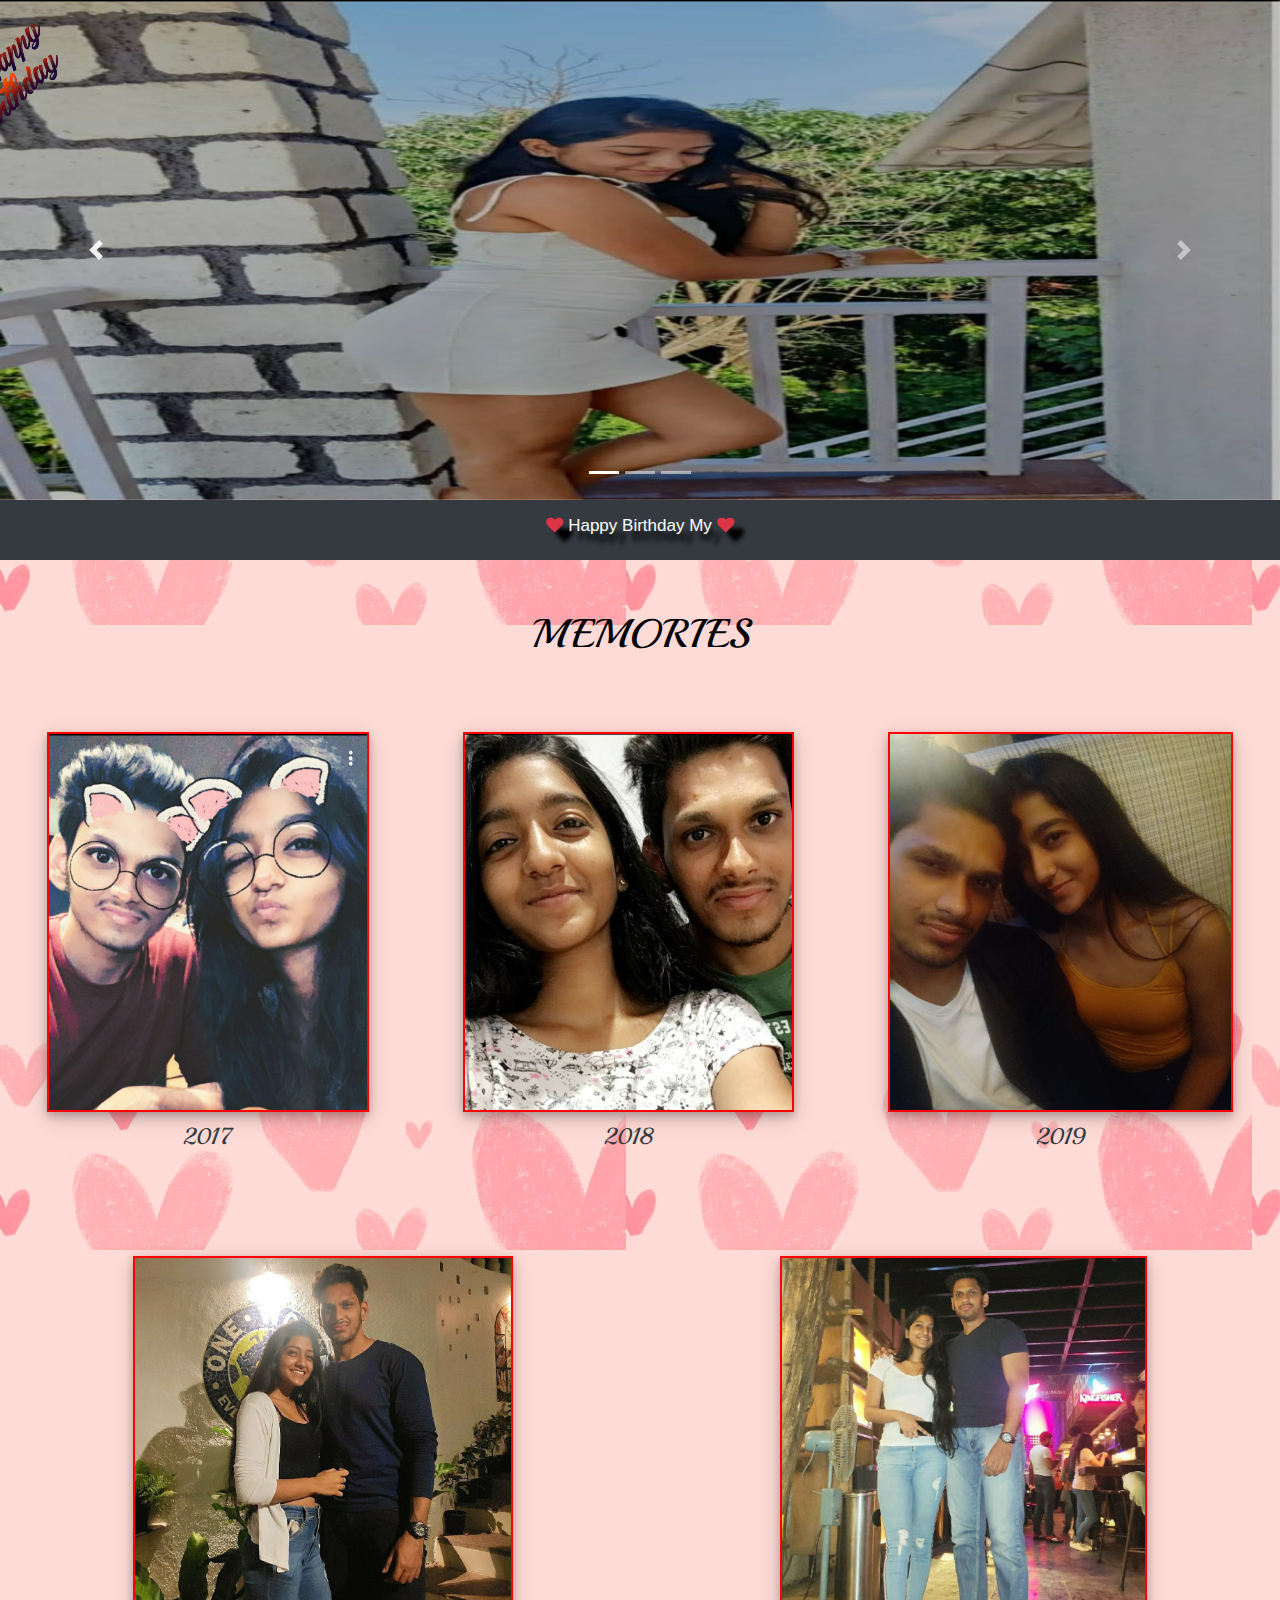
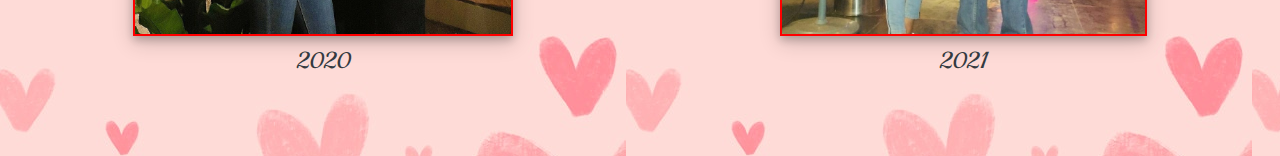
<file: index.html>
<!doctype html>
<html lang="en">
  <head>
    <!-- Required meta tags -->
    <meta charset="utf-8">
    <meta name="viewport" content="width=device-width, initial-scale=1, shrink-to-fit=no">

    <!-- Bootstrap CSS -->
    <link rel="preconnect" href="https://fonts.googleapis.com">
    <link rel="preconnect" href="https://fonts.gstatic.com" crossorigin>
    <link href="https://fonts.googleapis.com/css2?family=Playball&display=swap" rel="stylesheet">
    <link rel="stylesheet" href="https://cdnjs.cloudflare.com/ajax/libs/font-awesome/4.7.0/css/font-awesome.css">
    <link rel="stylesheet" href="https://stackpath.bootstrapcdn.com/bootstrap/4.3.1/css/bootstrap.min.css" integrity="sha384-ggOyR0iXCbMQv3Xipma34MD+dH/1fQ784/j6cY/iJTQUOhcWr7x9JvoRxT2MZw1T" crossorigin="anonymous">
    <link rel="stylesheet" href="css/style.css">
    <title>Happy Birthday</title>
    <style>
        body {
            background-image: url("img/bg.jpg");;
        }
    </style>
  </head>
  <body>
    <!-- carousel starts here -->
    <!-- <audio muted autoplay id="audio" src="img/Traditional-Happy-Birthday-To-You-Song.mp3" style="display: block;"></audio> -->
    <div id="carouselExampleIndicators" class="carousel slide position-relative" data-ride="carousel">
        <ol class="carousel-indicators">
          <li data-target="#carouselExampleIndicators" data-slide-to="0" class="active"></li>
          <li data-target="#carouselExampleIndicators" data-slide-to="1"></li>
          <li data-target="#carouselExampleIndicators" data-slide-to="2"></li>
        </ol>
        <div class="carousel-inner">
            <div class="carousel-item active">
                <img class="d-block w-100 cover-img" src="img/dcover.jpeg" alt="First slide">
            </div>
            <div class="carousel-item">
                <img class="d-block w-100 cover-img" src="img/sliderimg.jpeg" alt="Second slide">
            </div>
            <div class="carousel-item">
                <img class="d-block w-100 cover-img" src="img/dcover2.jpg" alt="Third slide">
            </div>
        </div>
        <a class="carousel-control-prev" href="#carouselExampleIndicators" role="button" data-slide="prev">
          <span class="carousel-control-prev-icon" aria-hidden="true"></span>
          <span class="sr-only">Previous</span>
        </a>
        <a class="carousel-control-next" href="#carouselExampleIndicators" role="button" data-slide="next">
          <span class="carousel-control-next-icon" aria-hidden="true"></span>
          <span class="sr-only">Next</span>
        </a>
        <img src="img/birthdaytag2.png" class="birthdaytag" alt="">
    </div>

    <!-- birthday tag starts here -->
    <div class="wrapper bg-dark w-100 py-3">
        <h1 class="text--static text-capitalize text-center birthdaytitle"><i class="fa fa-heart text-danger" aria-hidden="true"></i>&nbsp;Happy Birthday <span class="text--dynamic birthdaytitle"></span>&nbsp;<i class="fa fa-heart text-danger" aria-hidden="true"></i></h1>
    </div>

    <!-- memories starts from here -->

    <h1 class="classytitle" style="margin: 50px 0px;">MEMORIES</h1>

    <div class="d-sm-flex align-items-center justify-content-between flex-wrap">
        <div class="polaroid mt-4" style="border: 2px solid red;">
            <a href="2017.html">
                <img src="img/2017cover.jpeg" alt="5 Terre" style="width:100%; height: 100%;">
                <div class="containerSection">
                    <p class="text-dark classytitle" style="font-size: 23px;">2017</p>
                </div>
            </a>
        </div>
        <div class="polaroid mt-4" style="border: 2px solid red;">
            <a href="2018.html">
                <img src="img/2018cover.jpeg" alt="5 Terre" style="width:100%; height: 100%;">
                <div class="containerSection">
                    <p class="text-dark classytitle" style="font-size: 23px;">2018</p>
                </div>
            </a>
        </div>
        <div class="polaroid mt-4" style="border: 2px solid red;">
            <a href="2019.html">
                <img src="img/2019cover.jpeg" alt="5 Terre" style="width:100%; height: 100%;">
                <div class="containerSection">
                    <p class="text-dark classytitle" style="font-size: 23px;">2019</p>
                </div>
            </a>
        </div>
        <div class="polaroid mt-4" style="border: 2px solid red;">
            <a href="2020.html">
                <img src="img/2020cover.jpg" alt="5 Terre" style="width:100%; height: 100%;">
                <div class="containerSection">
                    <p class="text-dark classytitle" style="font-size: 23px;">2020</p>
                </div>
            </a>
        </div>
        <div class="polaroid mt-4" style="border: 2px solid red;">
            <a href="2021.html">
                <img src="img/2021cover.jpeg" alt="5 Terre" style="width:100%; height: 100%;">
                <div class="containerSection">
                    <p class="text-dark classytitle" style="font-size: 23px;">2021</p>
                </div>
            </a>
        </div>
    </div>

    <!-- Optional JavaScript -->
    <!-- jQuery first, then Popper.js, then Bootstrap JS -->
    <script src="https://code.jquery.com/jquery-3.3.1.slim.min.js" integrity="sha384-q8i/X+965DzO0rT7abK41JStQIAqVgRVzpbzo5smXKp4YfRvH+8abtTE1Pi6jizo" crossorigin="anonymous"></script>
    <script src="https://cdnjs.cloudflare.com/ajax/libs/popper.js/1.14.7/umd/popper.min.js" integrity="sha384-UO2eT0CpHqdSJQ6hJty5KVphtPhzWj9WO1clHTMGa3JDZwrnQq4sF86dIHNDz0W1" crossorigin="anonymous"></script>
    <script src="https://stackpath.bootstrapcdn.com/bootstrap/4.3.1/js/bootstrap.min.js" integrity="sha384-JjSmVgyd0p3pXB1rRibZUAYoIIy6OrQ6VrjIEaFf/nJGzIxFDsf4x0xIM+B07jRM" crossorigin="anonymous"></script>
    <script src="js/index.js"></script>
</body>
</html>
</file>
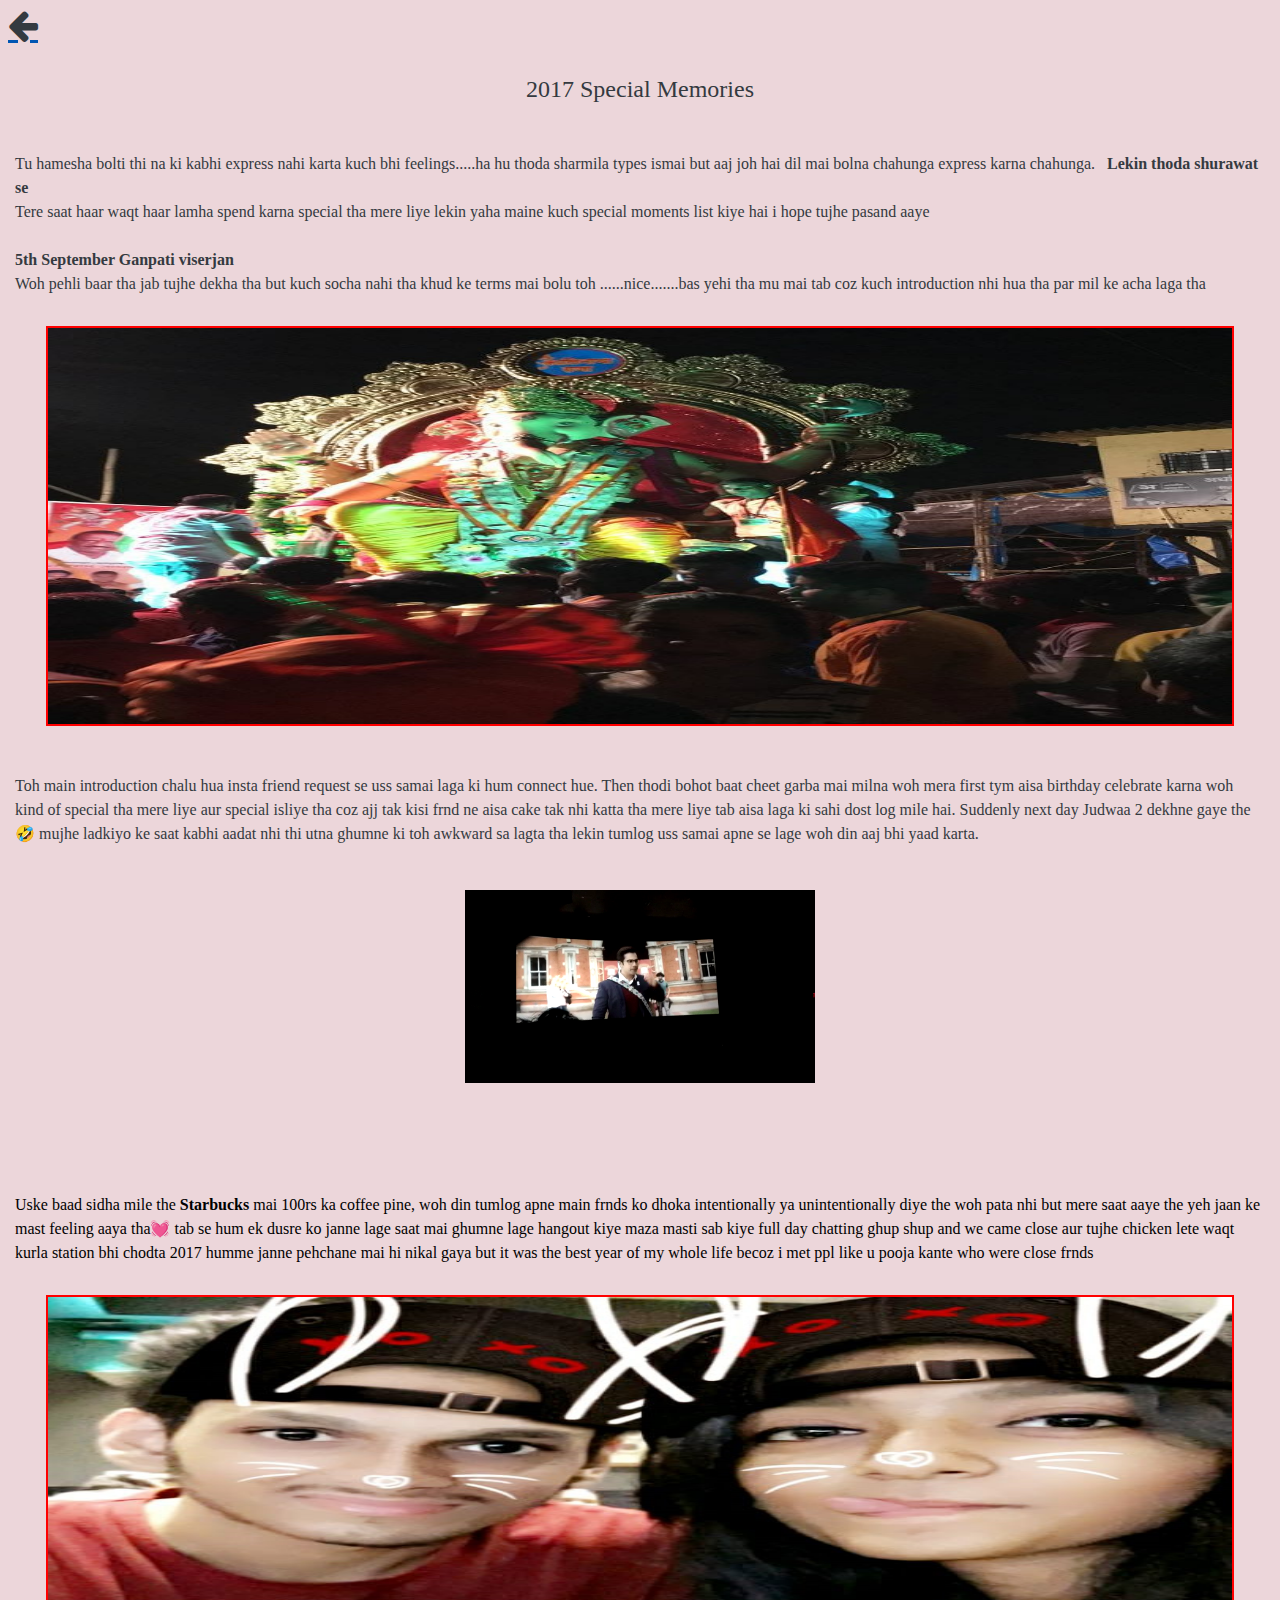
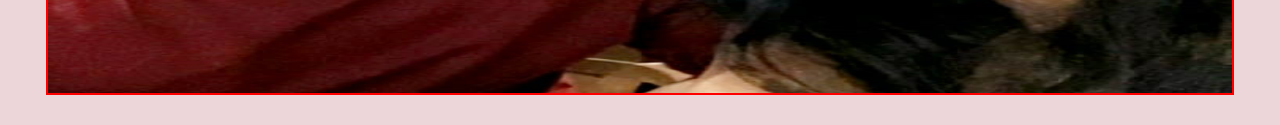
<file: 2017.html>
<!doctype html>
<html lang="en">
  <head>
    <!-- Required meta tags -->
    <meta charset="utf-8">
    <meta name="viewport" content="width=device-width, initial-scale=1, shrink-to-fit=no">

    <!-- Bootstrap CSS -->
    <link rel="preconnect" href="https://fonts.googleapis.com">
    <link rel="preconnect" href="https://fonts.gstatic.com" crossorigin>
    <link href="https://fonts.googleapis.com/css2?family=Playball&display=swap" rel="stylesheet">
    <link rel="stylesheet" href="https://cdnjs.cloudflare.com/ajax/libs/font-awesome/4.7.0/css/font-awesome.css">
    <link rel="stylesheet" href="https://stackpath.bootstrapcdn.com/bootstrap/4.3.1/css/bootstrap.min.css" integrity="sha384-ggOyR0iXCbMQv3Xipma34MD+dH/1fQ784/j6cY/iJTQUOhcWr7x9JvoRxT2MZw1T" crossorigin="anonymous">
    <link rel="stylesheet" href="css/style.css">
    <title>Happy Birthday</title>
    <style>
      body {
            /* background-image: url("img/bg1.webp"); */
            background-color: rgb(236, 214, 218);
        }
    </style>
  </head>
  <body style="font-family: 'Baloo Bhaijaan 2', cursive; color: black;">
    <!-- carousel starts here -->
    <a href="index.html" class="px-2 py-2" style="display: flex; align-items: flex-start; justify-content: flex-start;"><i class="fa fa-arrow-left text-dark" style="font-size: 35px;" aria-hidden="true"></i></a>
    <br>
    <div class="container-fluid">
        <h4 class="text-center text-dark mb-5">2017 Special Memories</h4>
        <p class="text-dark">Tu hamesha bolti thi na ki kabhi express nahi karta kuch bhi feelings.....ha hu thoda sharmila types ismai but aaj joh hai 
            dil mai bolna chahunga express karna chahunga. &nbsp; <b>Lekin thoda shurawat se</b><br> Tere saat haar waqt haar lamha spend karna special tha mere liye lekin yaha maine kuch special moments list kiye hai
            i hope tujhe pasand aaye <br><br> <b>5th September Ganpati viserjan</b><br> Woh pehli baar tha jab tujhe dekha tha but kuch socha nahi tha khud ke terms mai bolu toh ......nice.......bas yehi tha mu mai tab coz kuch introduction nhi hua tha par mil ke acha laga tha
        </p>
        <img src="img/ganesha.jpeg" style="width: 95%; height: 400px; border: 2px solid red; display: block; margin: 30px auto;" alt="">
        <p class="mt-5 text-dark">Toh main introduction chalu hua insta friend request se uss samai laga ki hum connect hue. Then thodi bohot baat cheet garba mai milna woh mera first tym aisa birthday celebrate karna woh kind of special tha mere liye aur special isliye tha coz ajj tak kisi frnd ne aisa cake tak nhi katta tha mere liye
            tab aisa laga ki sahi dost log mile hai. Suddenly next day Judwaa 2 dekhne gaye the 🤣 mujhe ladkiyo ke saat kabhi aadat nhi thi utna ghumne ki toh awkward sa lagta tha lekin tumlog uss samai apne se lage woh din aaj bhi yaad karta.
        </p>
        <video src="img/judwa" autoplay muted loop style="transform: rotate(270deg); width: 100%; height: 350px; margin-top: -50px;"></video>
        <p class="mt-4">Uske baad sidha mile the <b>Starbucks</b> mai 100rs ka coffee pine, woh din tumlog apne main frnds ko dhoka intentionally ya unintentionally diye the woh pata nhi but mere saat aaye the yeh jaan ke mast feeling aaya tha💓 tab se hum ek dusre ko janne lage saat mai ghumne lage hangout kiye maza masti sab kiye full day chatting ghup shup and we came close aur tujhe chicken lete waqt kurla station bhi chodta
                        2017 humme janne pehchane mai hi nikal gaya but it was the best year of my whole life becoz i met ppl like u pooja kante who were close frnds
        </p>
        <img src="img/starbucks.jpeg" style="width: 95%; height: 400px; border: 2px solid red; display: block; margin: 30px auto;" alt="">
    </div>

    <!-- Optional JavaScript -->
    <!-- jQuery first, then Popper.js, then Bootstrap JS -->
    <script src="https://code.jquery.com/jquery-3.3.1.slim.min.js" integrity="sha384-q8i/X+965DzO0rT7abK41JStQIAqVgRVzpbzo5smXKp4YfRvH+8abtTE1Pi6jizo" crossorigin="anonymous"></script>
    <script src="https://cdnjs.cloudflare.com/ajax/libs/popper.js/1.14.7/umd/popper.min.js" integrity="sha384-UO2eT0CpHqdSJQ6hJty5KVphtPhzWj9WO1clHTMGa3JDZwrnQq4sF86dIHNDz0W1" crossorigin="anonymous"></script>
    <script src="https://stackpath.bootstrapcdn.com/bootstrap/4.3.1/js/bootstrap.min.js" integrity="sha384-JjSmVgyd0p3pXB1rRibZUAYoIIy6OrQ6VrjIEaFf/nJGzIxFDsf4x0xIM+B07jRM" crossorigin="anonymous"></script>
    <script src="js/index.js"></script>
</body>
</html>
</file>
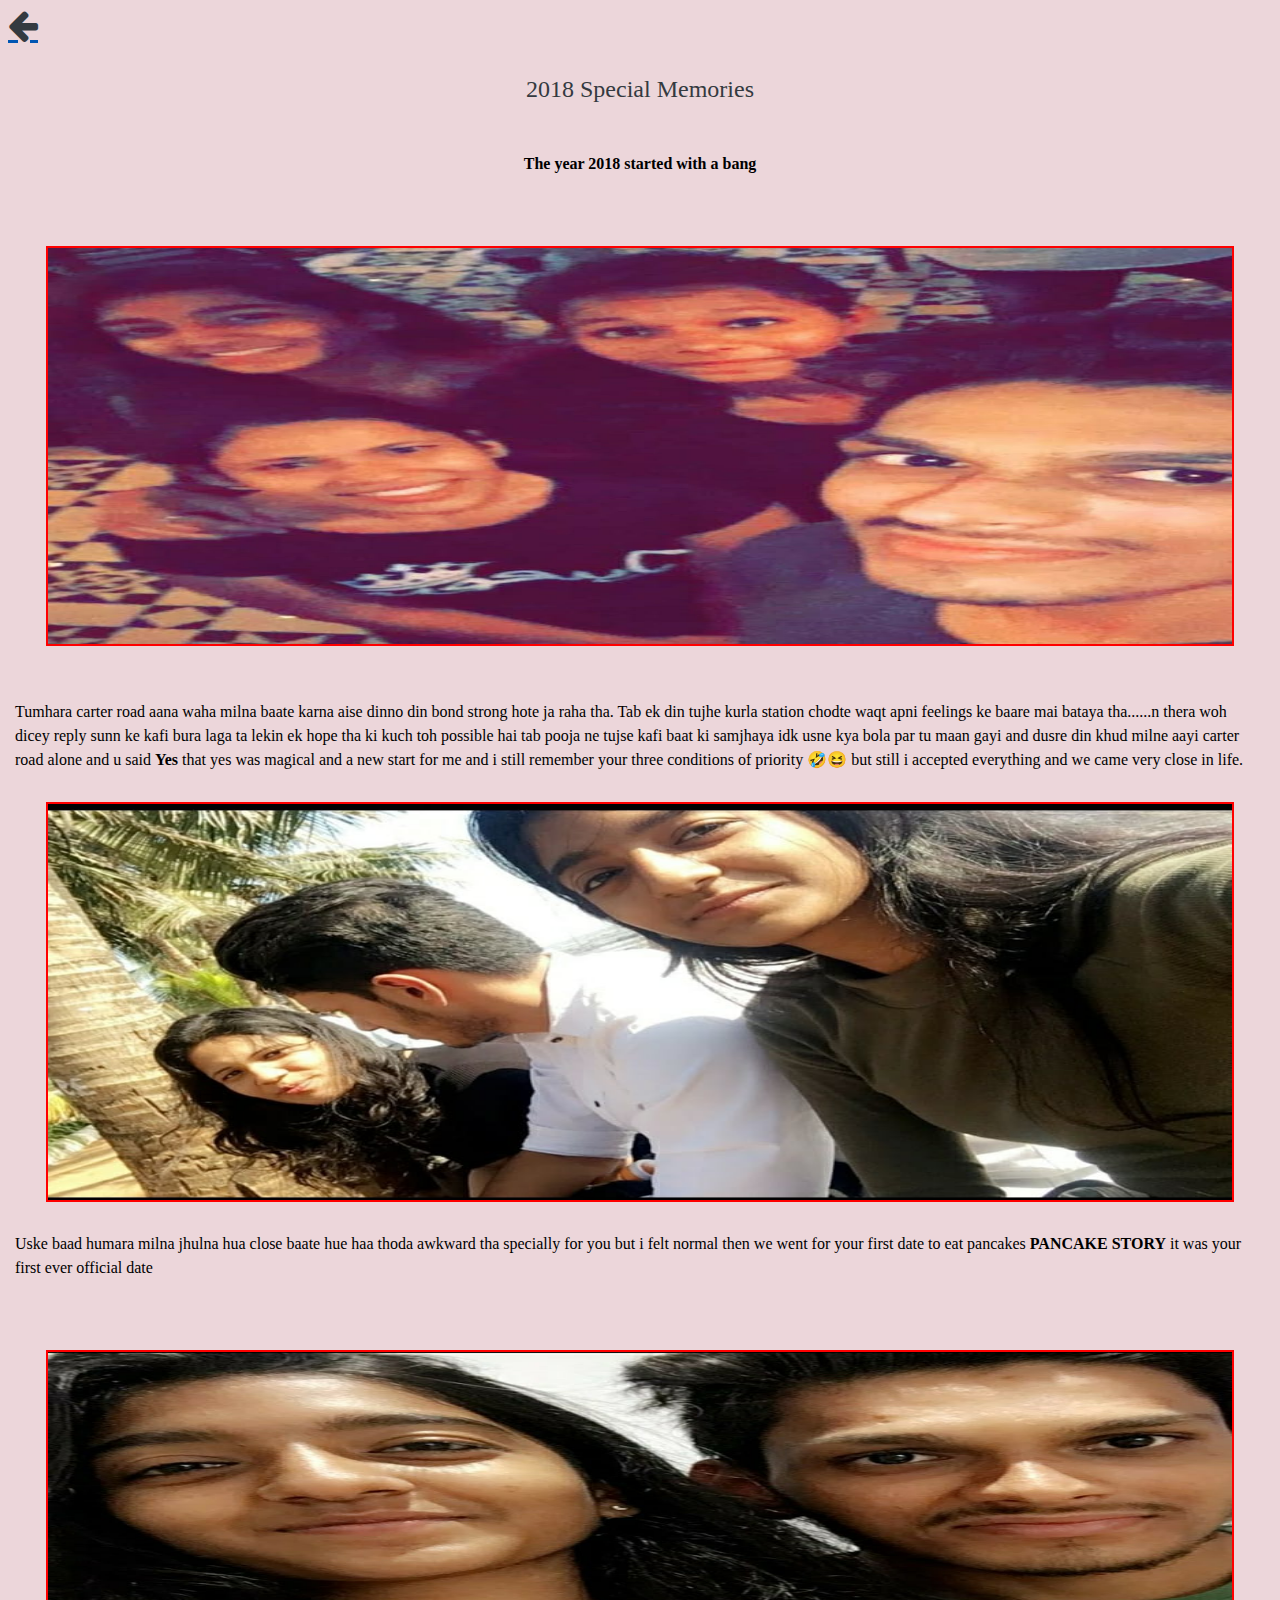
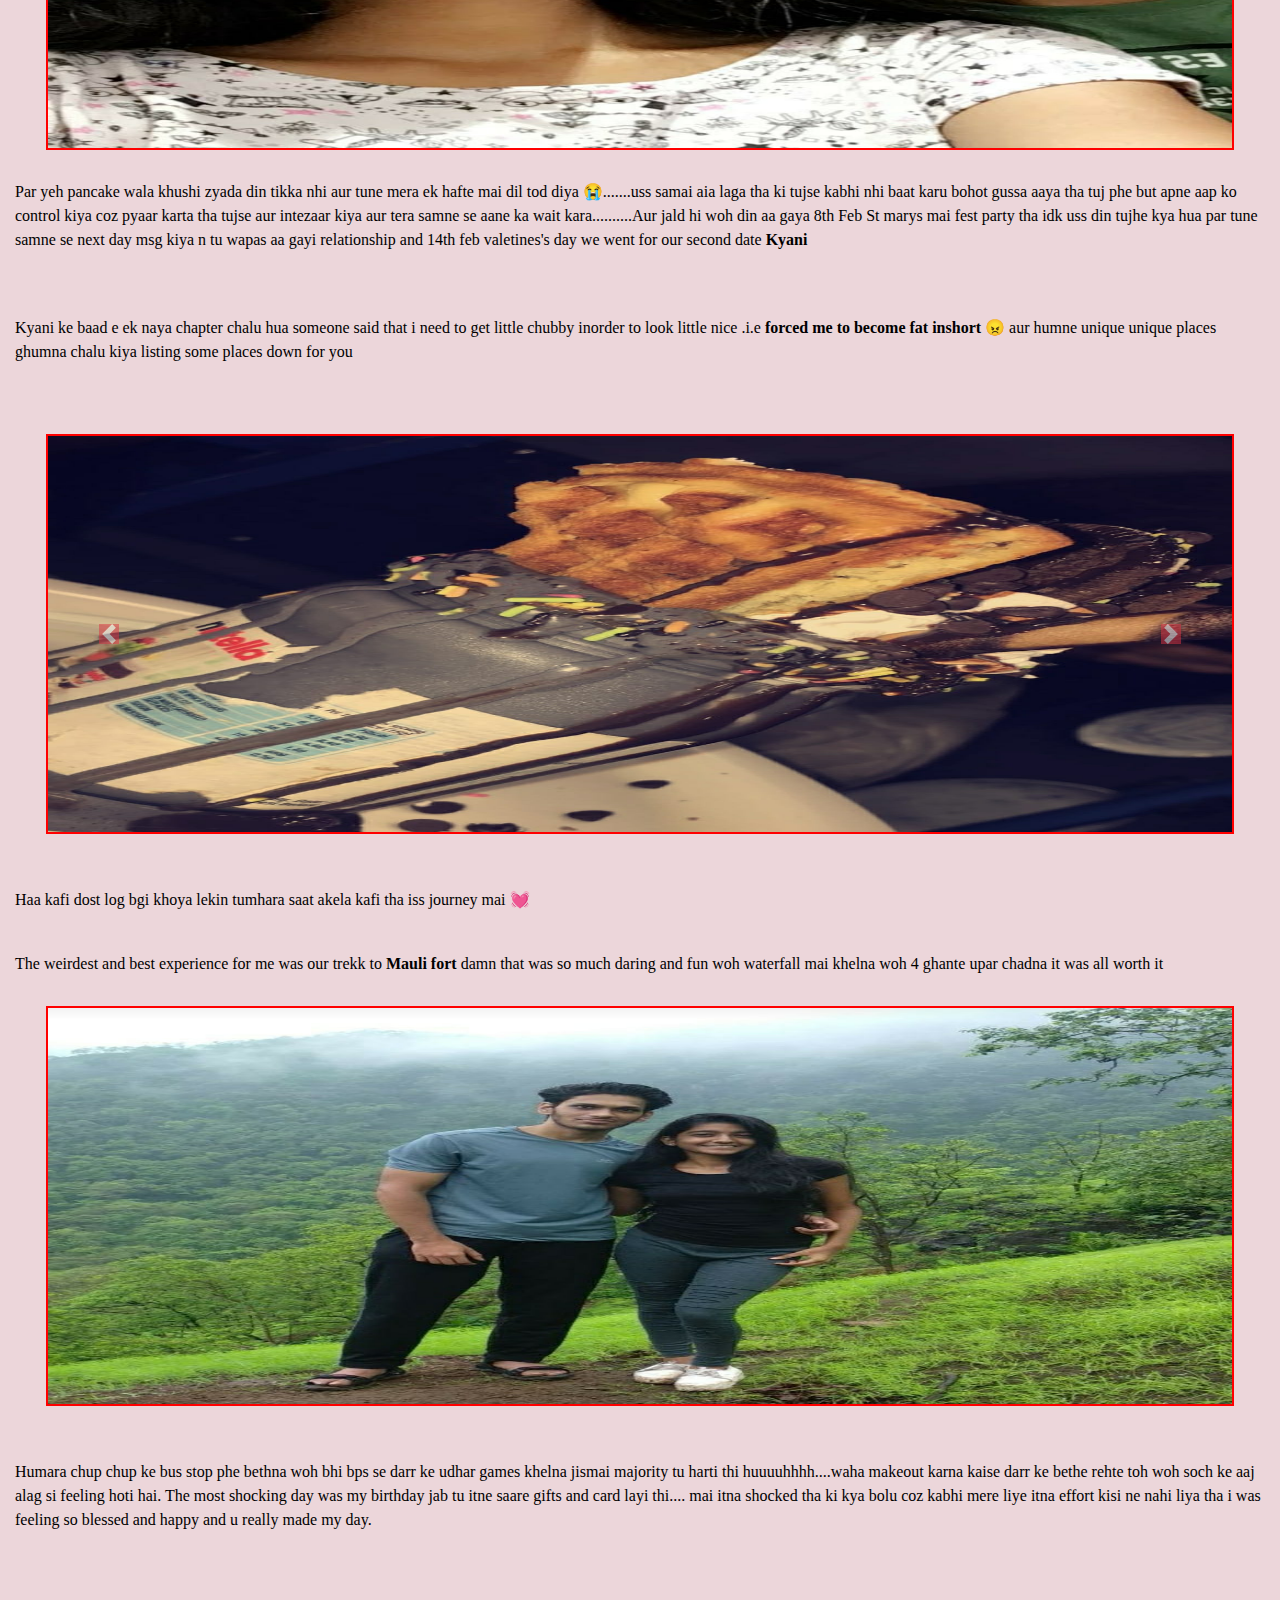
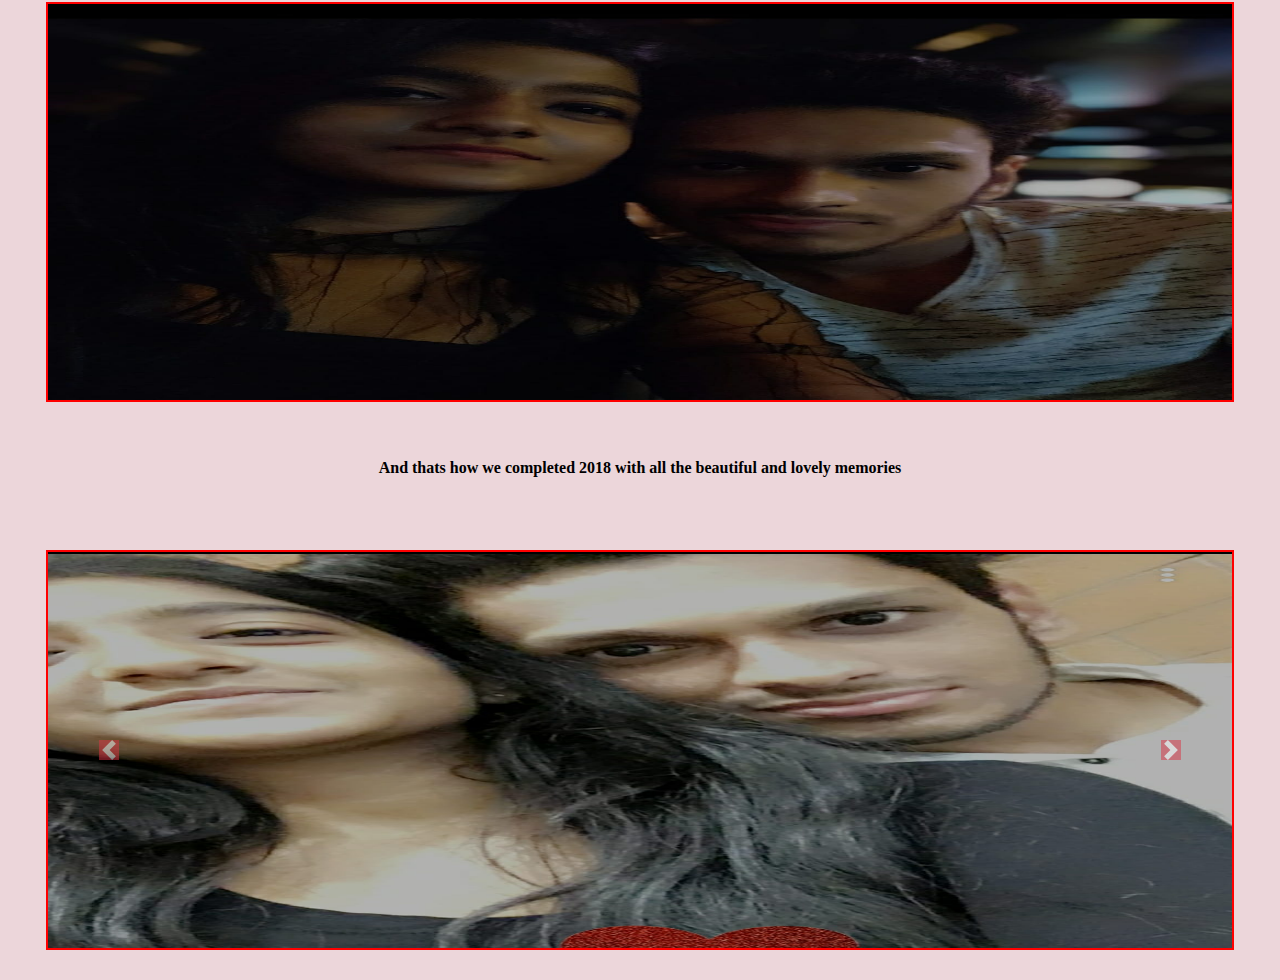
<file: 2018.html>
<!doctype html>
<html lang="en">
  <head>
    <!-- Required meta tags -->
    <meta charset="utf-8">
    <meta name="viewport" content="width=device-width, initial-scale=1, shrink-to-fit=no">

    <!-- Bootstrap CSS -->
    <link rel="preconnect" href="https://fonts.googleapis.com">
    <link rel="preconnect" href="https://fonts.gstatic.com" crossorigin>
    <link href="https://fonts.googleapis.com/css2?family=Playball&display=swap" rel="stylesheet">
    <link rel="stylesheet" href="https://cdnjs.cloudflare.com/ajax/libs/font-awesome/4.7.0/css/font-awesome.css">
    <link rel="stylesheet" href="https://stackpath.bootstrapcdn.com/bootstrap/4.3.1/css/bootstrap.min.css" integrity="sha384-ggOyR0iXCbMQv3Xipma34MD+dH/1fQ784/j6cY/iJTQUOhcWr7x9JvoRxT2MZw1T" crossorigin="anonymous">
    <link rel="stylesheet" href="css/style.css">
    <title>Happy Birthday</title>
    <style>
      body {
            /* background-image: url("img/bg1.webp"); */
            background-color: rgb(236, 214, 218);
        }
    </style>
  </head>
  <body style="font-family: 'Baloo Bhaijaan 2', cursive; color: black;">
    <!-- carousel starts here -->
    <a href="index.html" class="px-2 py-2" style="display: flex; align-items: flex-start; justify-content: flex-start;"><i class="fa fa-arrow-left text-dark" style="font-size: 35px;" aria-hidden="true"></i></a>
    <br>
    <div class="container-fluid">
        <h4 class="text-center text-dark mb-5">2018 Special Memories</h4>
        <p class="text-center"><b>The year 2018 started with a bang</b></p><br>
        <img src="img/newyear (1).jpeg" style="width: 95%; height: 400px; border: 2px solid red; display: block; margin: 30px auto;" alt="">
        <!-- <video src="img/judwa" autoplay muted loop style="transform: rotate(270deg); width: 100%; height: 350px; margin-top: -50px;"></video> -->
        <br>
        <p>Tumhara carter road aana waha milna baate karna aise dinno din bond strong hote ja raha tha. Tab ek din tujhe kurla station chodte waqt apni feelings ke baare mai bataya tha......n thera woh dicey reply sunn ke kafi bura laga ta lekin ek hope tha ki kuch toh possible hai
            tab pooja ne tujse kafi baat ki samjhaya idk usne kya bola par tu maan gayi and dusre din khud milne aayi carter road alone and u said <b>Yes</b> that yes was magical and a new start for me and i still remember your three conditions of priority 🤣😆 but still i accepted everything and we came very close in life.
        </p>
        <img src="img/cartermeet.jpeg" style="width: 95%; height: 400px; border: 2px solid red; display: block; margin: 30px auto;" alt="">
        <p>Uske baad humara milna jhulna hua close baate hue haa thoda awkward tha specially for you but i felt normal then we went for your first date to eat pancakes <b>PANCAKE STORY</b>
            it was your first ever official date
        </p>
        <br>
        <img src="img/2018cover.jpeg" style="width: 95%; height: 400px; border: 2px solid red; display: block; margin: 30px auto;" alt="">
        <p>Par yeh pancake wala khushi zyada din tikka nhi aur tune mera ek hafte mai dil tod diya 😭.......uss samai aia laga tha ki tujse kabhi nhi baat karu bohot gussa aaya tha tuj phe but apne aap ko control kiya coz pyaar karta tha tujse aur intezaar kiya aur tera samne se aane ka wait kara..........Aur jald hi woh din aa gaya 8th Feb St marys mai fest party tha idk uss din tujhe kya hua par tune samne se next day msg kiya n tu wapas aa gayi relationship and 14th feb valetines's day we went for our second date <b>Kyani</b></p>
        <br><br>
        <p>Kyani ke baad e ek naya chapter chalu hua someone said that i need to get little chubby inorder to look little nice .i.e <b>forced me to become fat inshort 😠</b> aur humne unique unique places ghumna chalu kiya listing some places down for you</p><br>
        <div id="carouselExampleControls" class="carousel slide" data-ride="carousel">
            <div class="carousel-inner">
              <div class="carousel-item active">
                <img src="img/icecraft.jpeg" style="width: 95%; height: 400px; border: 2px solid red; display: block; margin: 30px auto;" alt="">
              </div>
              <div class="carousel-item">
                <img src="img/burger.jpeg" style="width: 95%; height: 400px; border: 2px solid red; display: block; margin: 30px auto;" alt="">
              </div>
              <div class="carousel-item">
                <img src="img/pavbhaji.jpeg" style="width: 95%; height: 400px; border: 2px solid red; display: block; margin: 30px auto;" alt="">
              </div>
            </div>
            <a class="carousel-control-prev" href="#carouselExampleControls" role="button" data-slide="prev">
              <span class="carousel-control-prev-icon text-danger bg-danger" aria-hidden="true"></span>
              <span class="sr-only">Previous</span>
            </a>
            <a class="carousel-control-next" href="#carouselExampleControls" role="button" data-slide="next">
              <span class="carousel-control-next-icon text-danger bg-danger" aria-hidden="true"></span>
              <span class="sr-only">Next</span>
            </a>
          </div><br>
          <p>Haa kafi dost log bgi khoya lekin tumhara saat akela kafi tha iss journey mai 💓</p><br>
          <p>The weirdest and best experience for me was our trekk to <b>Mauli fort</b> damn that was so much daring and fun woh waterfall mai khelna woh 4 ghante upar chadna it was all worth it</p>
          <img src="img/mauli.jpeg" style="width: 95%; height: 400px; border: 2px solid red; display: block; margin: 30px auto;" alt=""><br>
          <p>Humara chup chup ke bus stop phe bethna woh bhi bps se darr ke udhar games khelna jismai majority tu harti thi huuuuhhhh....waha makeout karna kaise darr ke bethe rehte toh woh soch ke aaj alag si feeling hoti hai. The most shocking day was my birthday jab tu itne saare gifts and card layi thi.... mai itna shocked tha ki kya bolu coz kabhi mere liye itna effort kisi ne nahi liya tha i was feeling so blessed and happy and u really made my day.</p><br>
          <img src="img/2018birthday.jpeg" style="width: 95%; height: 400px; border: 2px solid red; display: block; margin: 30px auto;" alt=""><br>
          <p class="text-center"><b>And thats how we completed 2018 with all the beautiful and lovely memories</b></p><br>
          <div id="carouselExampleControls1" class="carousel slide" data-ride="carousel">
            <div class="carousel-inner">
              <div class="carousel-item active">
                <img src="img/selfie.jpeg" style="width: 95%; height: 400px; border: 2px solid red; display: block; margin: 30px auto;" alt="">
              </div>
              <div class="carousel-item">
                <img src="img/gorai.jpeg" style="width: 95%; height: 400px; border: 2px solid red; display: block; margin: 30px auto;" alt="">
              </div>
              <div class="carousel-item">
                <img src="img/club.jpeg" style="width: 95%; height: 400px; border: 2px solid red; display: block; margin: 30px auto;" alt="">
              </div>
            </div>
            <a class="carousel-control-prev" href="#carouselExampleControls1" role="button" data-slide="prev">
              <span class="carousel-control-prev-icon text-danger bg-danger" aria-hidden="true"></span>
              <span class="sr-only">Previous</span>
            </a>
            <a class="carousel-control-next" href="#carouselExampleControls1" role="button" data-slide="next">
              <span class="carousel-control-next-icon text-danger bg-danger" aria-hidden="true"></span>
              <span class="sr-only">Next</span>
            </a>
          </div>
    </div>

    <!-- Optional JavaScript -->
    <!-- jQuery first, then Popper.js, then Bootstrap JS -->
    <script src="https://code.jquery.com/jquery-3.3.1.slim.min.js" integrity="sha384-q8i/X+965DzO0rT7abK41JStQIAqVgRVzpbzo5smXKp4YfRvH+8abtTE1Pi6jizo" crossorigin="anonymous"></script>
    <script src="https://cdnjs.cloudflare.com/ajax/libs/popper.js/1.14.7/umd/popper.min.js" integrity="sha384-UO2eT0CpHqdSJQ6hJty5KVphtPhzWj9WO1clHTMGa3JDZwrnQq4sF86dIHNDz0W1" crossorigin="anonymous"></script>
    <script src="https://stackpath.bootstrapcdn.com/bootstrap/4.3.1/js/bootstrap.min.js" integrity="sha384-JjSmVgyd0p3pXB1rRibZUAYoIIy6OrQ6VrjIEaFf/nJGzIxFDsf4x0xIM+B07jRM" crossorigin="anonymous"></script>
    <script src="js/index.js"></script>
</body>
</html>
</file>
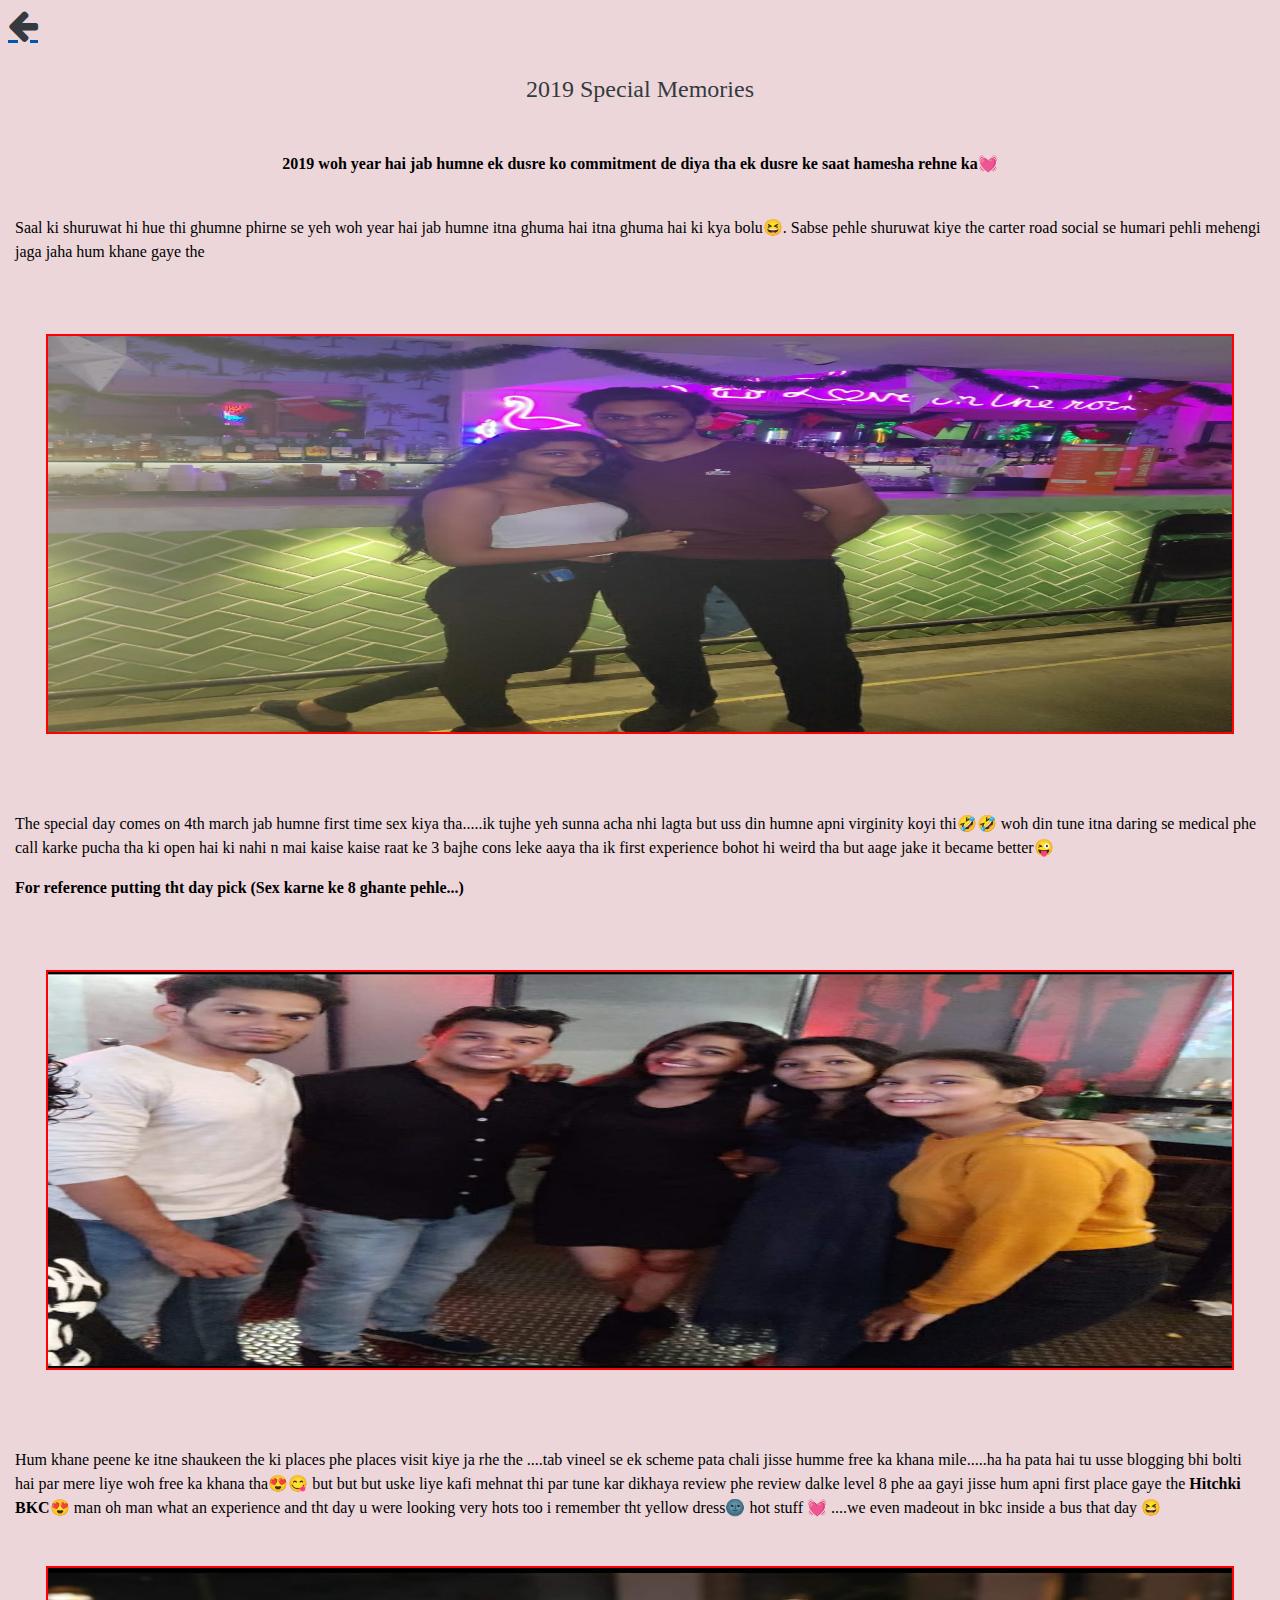
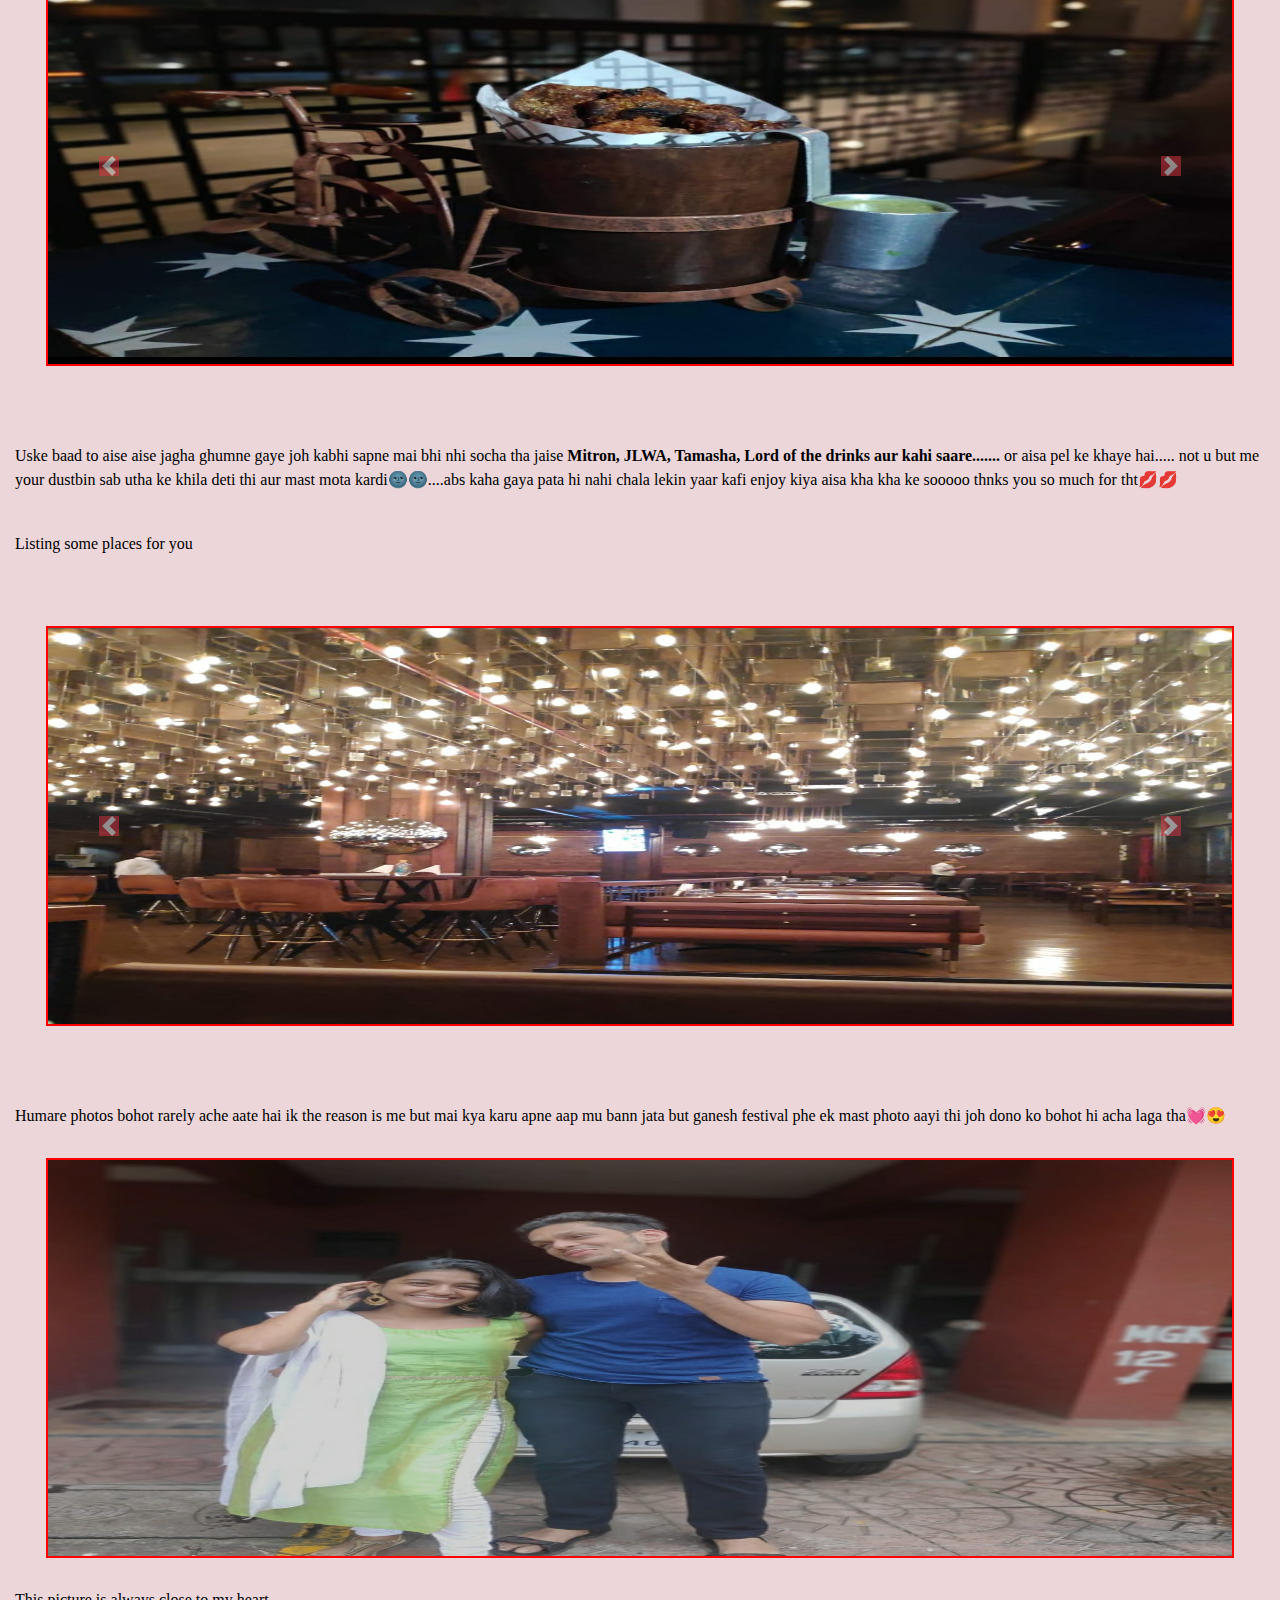
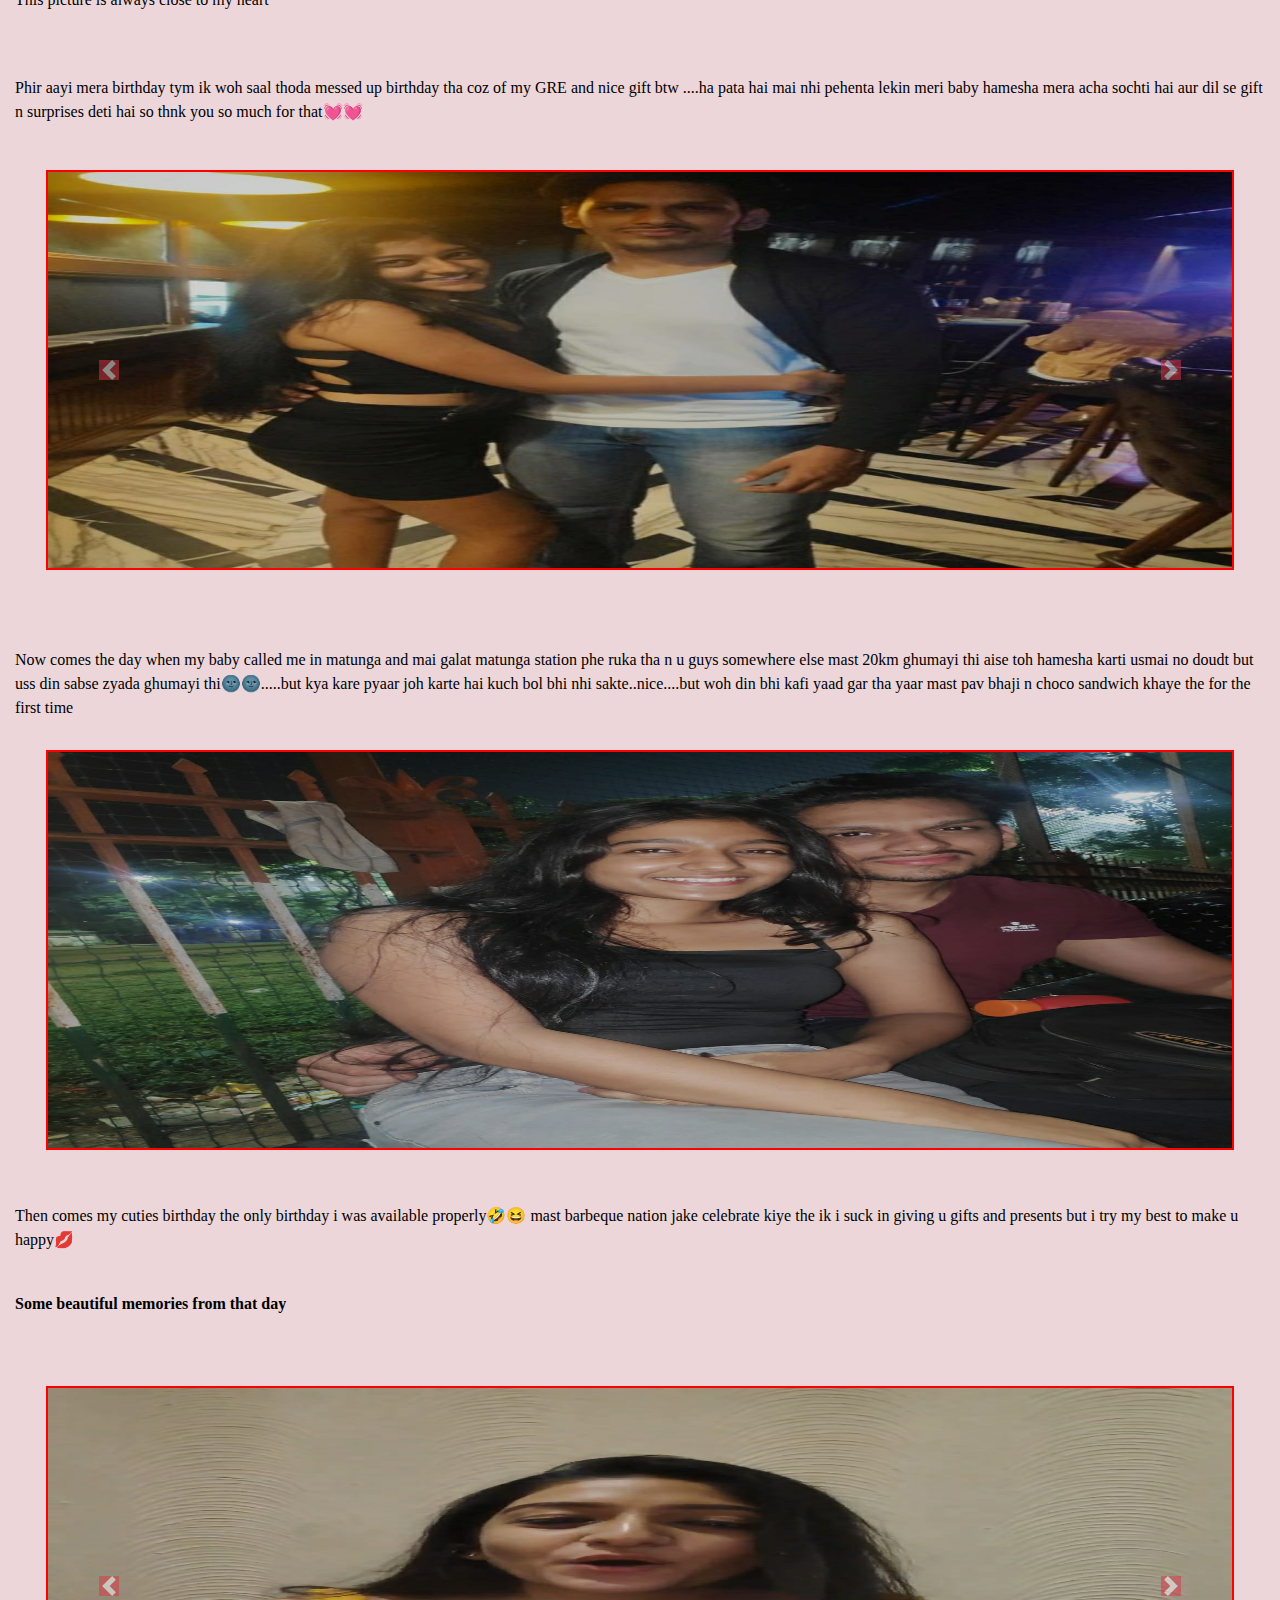
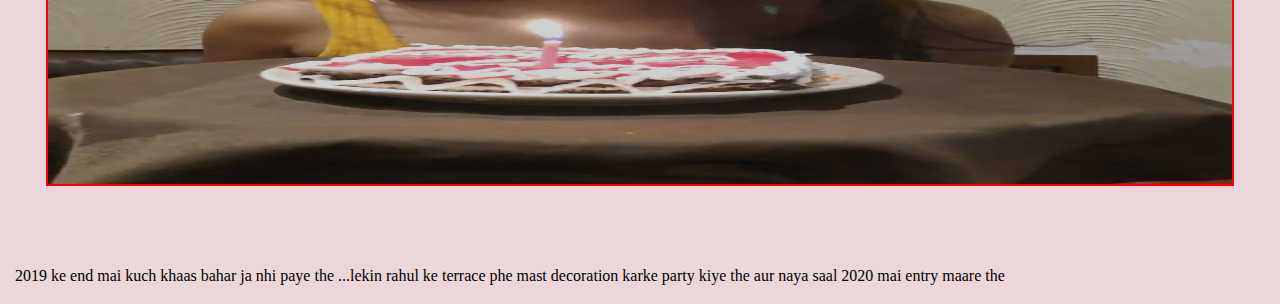
<file: 2019.html>
<!doctype html>
<html lang="en">
  <head>
    <!-- Required meta tags -->
    <meta charset="utf-8">
    <meta name="viewport" content="width=device-width, initial-scale=1, shrink-to-fit=no">

    <!-- Bootstrap CSS -->
    <link rel="preconnect" href="https://fonts.googleapis.com">
    <link rel="preconnect" href="https://fonts.gstatic.com" crossorigin>
    <link href="https://fonts.googleapis.com/css2?family=Playball&display=swap" rel="stylesheet">
    <link rel="stylesheet" href="https://cdnjs.cloudflare.com/ajax/libs/font-awesome/4.7.0/css/font-awesome.css">
    <link rel="stylesheet" href="https://stackpath.bootstrapcdn.com/bootstrap/4.3.1/css/bootstrap.min.css" integrity="sha384-ggOyR0iXCbMQv3Xipma34MD+dH/1fQ784/j6cY/iJTQUOhcWr7x9JvoRxT2MZw1T" crossorigin="anonymous">
    <link rel="stylesheet" href="css/style.css">
    <title>Happy Birthday</title>
    <style>
      body {
            /* background-image: url("img/bg1.webp"); */
            background-color: rgb(236, 214, 218);
        }
    </style>
  </head>
  <body style="font-family: 'Baloo Bhaijaan 2', cursive; color: black;">
    <!-- carousel starts here -->
    <a href="index.html" class="px-2 py-2" style="display: flex; align-items: flex-start; justify-content: flex-start;"><i class="fa fa-arrow-left text-dark" style="font-size: 35px;" aria-hidden="true"></i></a>
    <br>
    <div class="container-fluid">
        <h4 class="text-center text-dark mb-5">2019 Special Memories</h4>
        <p class="text-center"><b>2019 woh year hai jab humne ek dusre ko commitment de diya tha ek dusre ke saat hamesha rehne ka💓</b></p><br>
        <p>Saal ki shuruwat hi hue thi ghumne phirne se yeh woh year hai jab humne itna ghuma hai itna ghuma hai ki kya bolu😆. Sabse pehle shuruwat kiye the carter road social se humari pehli mehengi jaga jaha hum khane gaye the</p><br>
        <img src="img/carters.jpg" style="width: 95%; height: 400px; border: 2px solid red; display: block; margin: 30px auto;" alt=""><br><br>
        <p>The special day comes on 4th march jab humne first time sex kiya tha.....ik tujhe yeh sunna acha nhi lagta but uss din humne apni virginity koyi thi🤣🤣 woh din tune itna daring se medical phe call karke pucha tha ki open hai ki nahi n mai kaise kaise raat ke 3 bajhe cons leke aaya tha ik first experience bohot hi weird tha but aage jake it became better😜</p>
        <p><b>For reference putting tht day pick (Sex karne ke 8 ghante pehle...)</b></p><br>
        <img src="img/first.jpg" style="width: 95%; height: 400px; border: 2px solid red; display: block; margin: 30px auto;" alt=""><br><br>
        <p>Hum khane peene ke itne shaukeen the ki places phe places visit kiye ja rhe the ....tab vineel se ek scheme pata chali jisse humme free ka khana mile.....ha ha pata hai tu usse blogging bhi bolti hai par mere liye woh free ka khana tha😍😋 but but but uske liye kafi mehnat thi par tune kar dikhaya review phe review dalke level 8 phe aa gayi jisse hum apni first place gaye the <b>Hitchki BKC😍</b> man oh man what an experience and tht day u were looking very hots too i remember tht yellow dress🌚 hot stuff 💓 ....we even madeout in bkc inside a bus that day 😆</p>
        <div id="carouselExampleControls" class="carousel slide" data-ride="carousel">
            <div class="carousel-inner">
              <div class="carousel-item active">
                <img src="img/hitchki2.jpg" style="width: 95%; height: 400px; border: 2px solid red; display: block; margin: 30px auto;" alt="">
              </div>
              <div class="carousel-item">
                <img src="img/hitchki1.jpg" style="width: 95%; height: 400px; border: 2px solid red; display: block; margin: 30px auto;" alt="">
              </div>
              <div class="carousel-item">
                <img src="img/hitchki3.jpg" style="width: 95%; height: 400px; border: 2px solid red; display: block; margin: 30px auto;" alt="">
              </div>
            </div>
            <a class="carousel-control-prev" href="#carouselExampleControls" role="button" data-slide="prev">
              <span class="carousel-control-prev-icon text-danger bg-danger" aria-hidden="true"></span>
              <span class="sr-only">Previous</span>
            </a>
            <a class="carousel-control-next" href="#carouselExampleControls" role="button" data-slide="next">
              <span class="carousel-control-next-icon text-danger bg-danger" aria-hidden="true"></span>
              <span class="sr-only">Next</span>
            </a>
          </div><br><br>
          <p>Uske baad to aise aise jagha ghumne gaye joh kabhi sapne mai bhi nhi socha tha jaise <b>Mitron, JLWA, Tamasha, Lord of the drinks aur kahi saare....... </b>or aisa pel ke khaye hai..... not u but me your dustbin sab utha ke khila deti thi aur mast mota kardi🌚🌚....abs kaha gaya pata hi nahi chala lekin yaar kafi enjoy kiya aisa kha kha ke sooooo thnks you so much for tht💋💋</p>
          <br><p>Listing some places for you</p><br>
          <div id="carouselExampleControls1" class="carousel slide" data-ride="carousel">
            <div class="carousel-inner">
              <div class="carousel-item active">
                <img src="img/tamasha.jpg" style="width: 95%; height: 400px; border: 2px solid red; display: block; margin: 30px auto;" alt="">
              </div>
              <div class="carousel-item">
                <img src="img/tamasha2.jpg" style="width: 95%; height: 400px; border: 2px solid red; display: block; margin: 30px auto;" alt="">
              </div>
              <div class="carousel-item">
                <img src="img/mitron.jpg" style="width: 95%; height: 400px; border: 2px solid red; display: block; margin: 30px auto;" alt="">
              </div>
              <div class="carousel-item">
                <img src="img/horrormovie.jpg" style="width: 95%; height: 400px; border: 2px solid red; display: block; margin: 30px auto;" alt="">
              </div>
              <div class="carousel-item">
                <img src="img/aliroad.jpg" style="width: 95%; height: 400px; border: 2px solid red; display: block; margin: 30px auto;" alt="">
              </div>
              <div class="carousel-item">
                <img src="img/icecream.jpg" style="width: 95%; height: 400px; border: 2px solid red; display: block; margin: 30px auto;" alt="">
              </div>
              <div class="carousel-item">
                <img src="img/sandwich.jpg" style="width: 95%; height: 400px; border: 2px solid red; display: block; margin: 30px auto;" alt="">
              </div>
            </div>
            <a class="carousel-control-prev" href="#carouselExampleControls1" role="button" data-slide="prev">
              <span class="carousel-control-prev-icon text-danger bg-danger" aria-hidden="true"></span>
              <span class="sr-only">Previous</span>
            </a>
            <a class="carousel-control-next" href="#carouselExampleControls1" role="button" data-slide="next">
              <span class="carousel-control-next-icon text-danger bg-danger" aria-hidden="true"></span>
              <span class="sr-only">Next</span>
            </a>
          </div><br><br>
          <p>Humare photos bohot rarely ache aate hai ik the reason is me but mai kya karu apne aap mu bann jata but ganesh festival phe ek mast photo aayi thi joh dono ko bohot hi acha laga tha💓😍</p>
          <img src="img/ganeshfestival.jpeg" style="width: 95%; height: 400px; border: 2px solid red; display: block; margin: 30px auto;" alt="">
          <p>This picture is always close to my heart</p><br><br>
          <p>Phir aayi mera birthday tym ik woh saal thoda messed up birthday tha coz of my GRE and nice gift btw ....ha pata hai mai nhi pehenta lekin meri baby hamesha mera acha sochti hai aur dil se gift n surprises deti hai so thnk you so much for that💓💓</p>
          <div id="carouselExampleControls2" class="carousel slide" data-ride="carousel">
            <div class="carousel-inner">
              <div class="carousel-item active">
                <img src="img/19birthday1.jpg" style="width: 95%; height: 400px; border: 2px solid red; display: block; margin: 30px auto;" alt="">
              </div>
              <div class="carousel-item">
                <img src="img/19birthday2.jpg" style="width: 95%; height: 400px; border: 2px solid red; display: block; margin: 30px auto;" alt="">
              </div>
              <div class="carousel-item">
                <img src="img/19birthday3.jpg" style="width: 95%; height: 400px; border: 2px solid red; display: block; margin: 30px auto;" alt="">
              </div>
            </div>
            <a class="carousel-control-prev" href="#carouselExampleControls2" role="button" data-slide="prev">
              <span class="carousel-control-prev-icon text-danger bg-danger" aria-hidden="true"></span>
              <span class="sr-only">Previous</span>
            </a>
            <a class="carousel-control-next" href="#carouselExampleControls2" role="button" data-slide="next">
              <span class="carousel-control-next-icon text-danger bg-danger" aria-hidden="true"></span>
              <span class="sr-only">Next</span>
            </a>
          </div><br><br>
          <p>Now comes the day when my baby called me in matunga and mai galat matunga station phe ruka tha n u guys somewhere else mast 20km ghumayi thi aise toh hamesha karti usmai no doudt but uss din sabse zyada ghumayi thi🌚🌚.....but kya kare pyaar joh karte hai kuch bol bhi nhi sakte..nice....but woh din bhi kafi yaad gar tha yaar mast pav bhaji n choco sandwich khaye the for the first time</p>
          <img src="img/katta.jpg" style="width: 95%; height: 400px; border: 2px solid red; display: block; margin: 30px auto;" alt="">
          <br><p>Then comes my cuties birthday the only birthday i was available properly🤣😆 mast barbeque nation jake celebrate kiye the ik i suck in giving u gifts and presents but i try my best to make u happy💋</p><br>
          <p><b>Some beautiful memories from that day</b></p><br>
          <div id="carouselExampleControls3" class="carousel slide" data-ride="carousel">
            <div class="carousel-inner">
              <div class="carousel-item active">
                <img src="img/19dbirthday1.jpg" style="width: 95%; height: 400px; border: 2px solid red; display: block; margin: 30px auto;" alt="">
              </div>
              <div class="carousel-item">
                <img src="img/19dbirthday2.jpg" style="width: 95%; height: 400px; border: 2px solid red; display: block; margin: 30px auto;" alt="">
              </div>
              <div class="carousel-item">
                <img src="img/19dbirthday3.jpg" style="width: 95%; height: 400px; border: 2px solid red; display: block; margin: 30px auto;" alt="">
              </div>
              <div class="carousel-item">
                <img src="img/19dbirthday4.jpg" style="width: 95%; height: 400px; border: 2px solid red; display: block; margin: 30px auto;" alt="">
              </div>
            </div>
            <a class="carousel-control-prev" href="#carouselExampleControls3" role="button" data-slide="prev">
              <span class="carousel-control-prev-icon text-danger bg-danger" aria-hidden="true"></span>
              <span class="sr-only">Previous</span>
            </a>
            <a class="carousel-control-next" href="#carouselExampleControls3" role="button" data-slide="next">
              <span class="carousel-control-next-icon text-danger bg-danger" aria-hidden="true"></span>
              <span class="sr-only">Next</span>
            </a>
          </div><br><br>
          <p>2019 ke end mai kuch khaas bahar ja nhi paye the ...lekin rahul ke terrace phe mast decoration karke party kiye the aur naya saal 2020 mai entry maare the</p>
    </div>

    <!-- Optional JavaScript -->
    <!-- jQuery first, then Popper.js, then Bootstrap JS -->
    <script src="https://code.jquery.com/jquery-3.3.1.slim.min.js" integrity="sha384-q8i/X+965DzO0rT7abK41JStQIAqVgRVzpbzo5smXKp4YfRvH+8abtTE1Pi6jizo" crossorigin="anonymous"></script>
    <script src="https://cdnjs.cloudflare.com/ajax/libs/popper.js/1.14.7/umd/popper.min.js" integrity="sha384-UO2eT0CpHqdSJQ6hJty5KVphtPhzWj9WO1clHTMGa3JDZwrnQq4sF86dIHNDz0W1" crossorigin="anonymous"></script>
    <script src="https://stackpath.bootstrapcdn.com/bootstrap/4.3.1/js/bootstrap.min.js" integrity="sha384-JjSmVgyd0p3pXB1rRibZUAYoIIy6OrQ6VrjIEaFf/nJGzIxFDsf4x0xIM+B07jRM" crossorigin="anonymous"></script>
    <script src="js/index.js"></script>
</body>
</html>
</file>
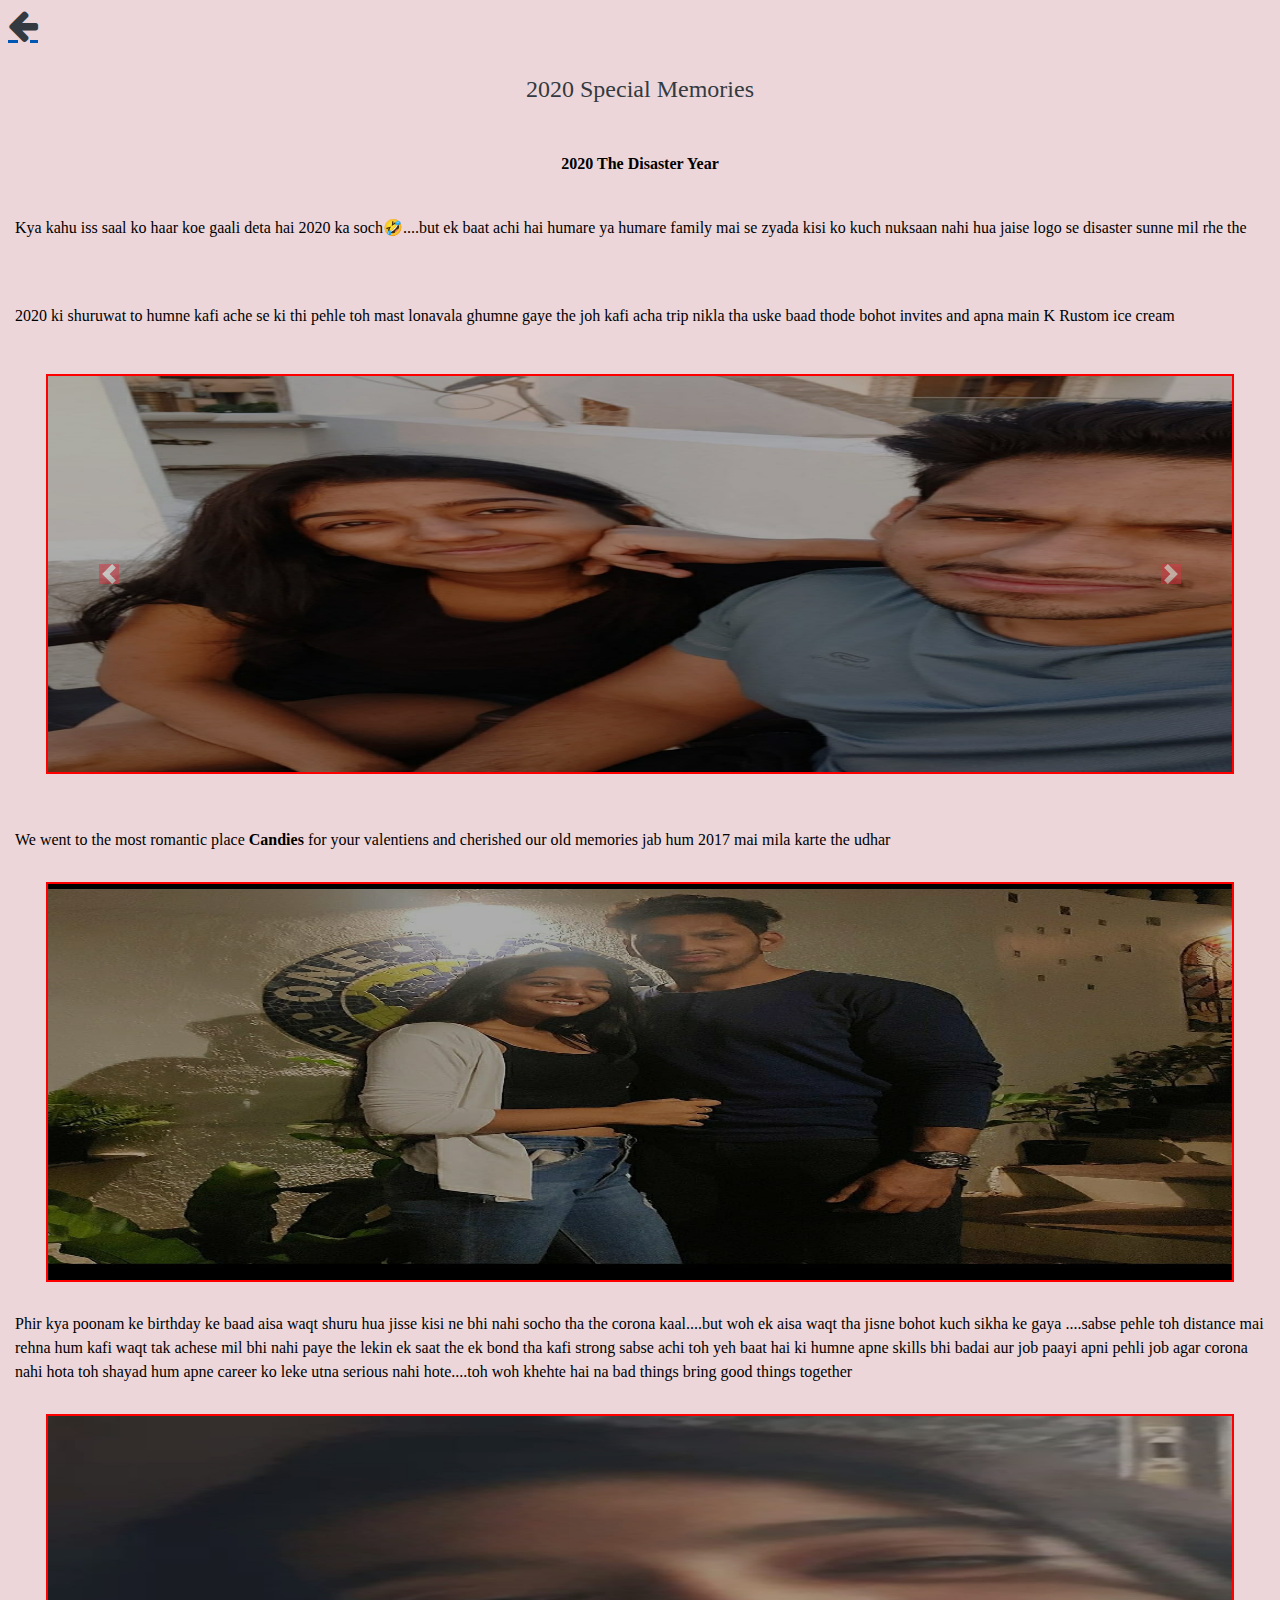
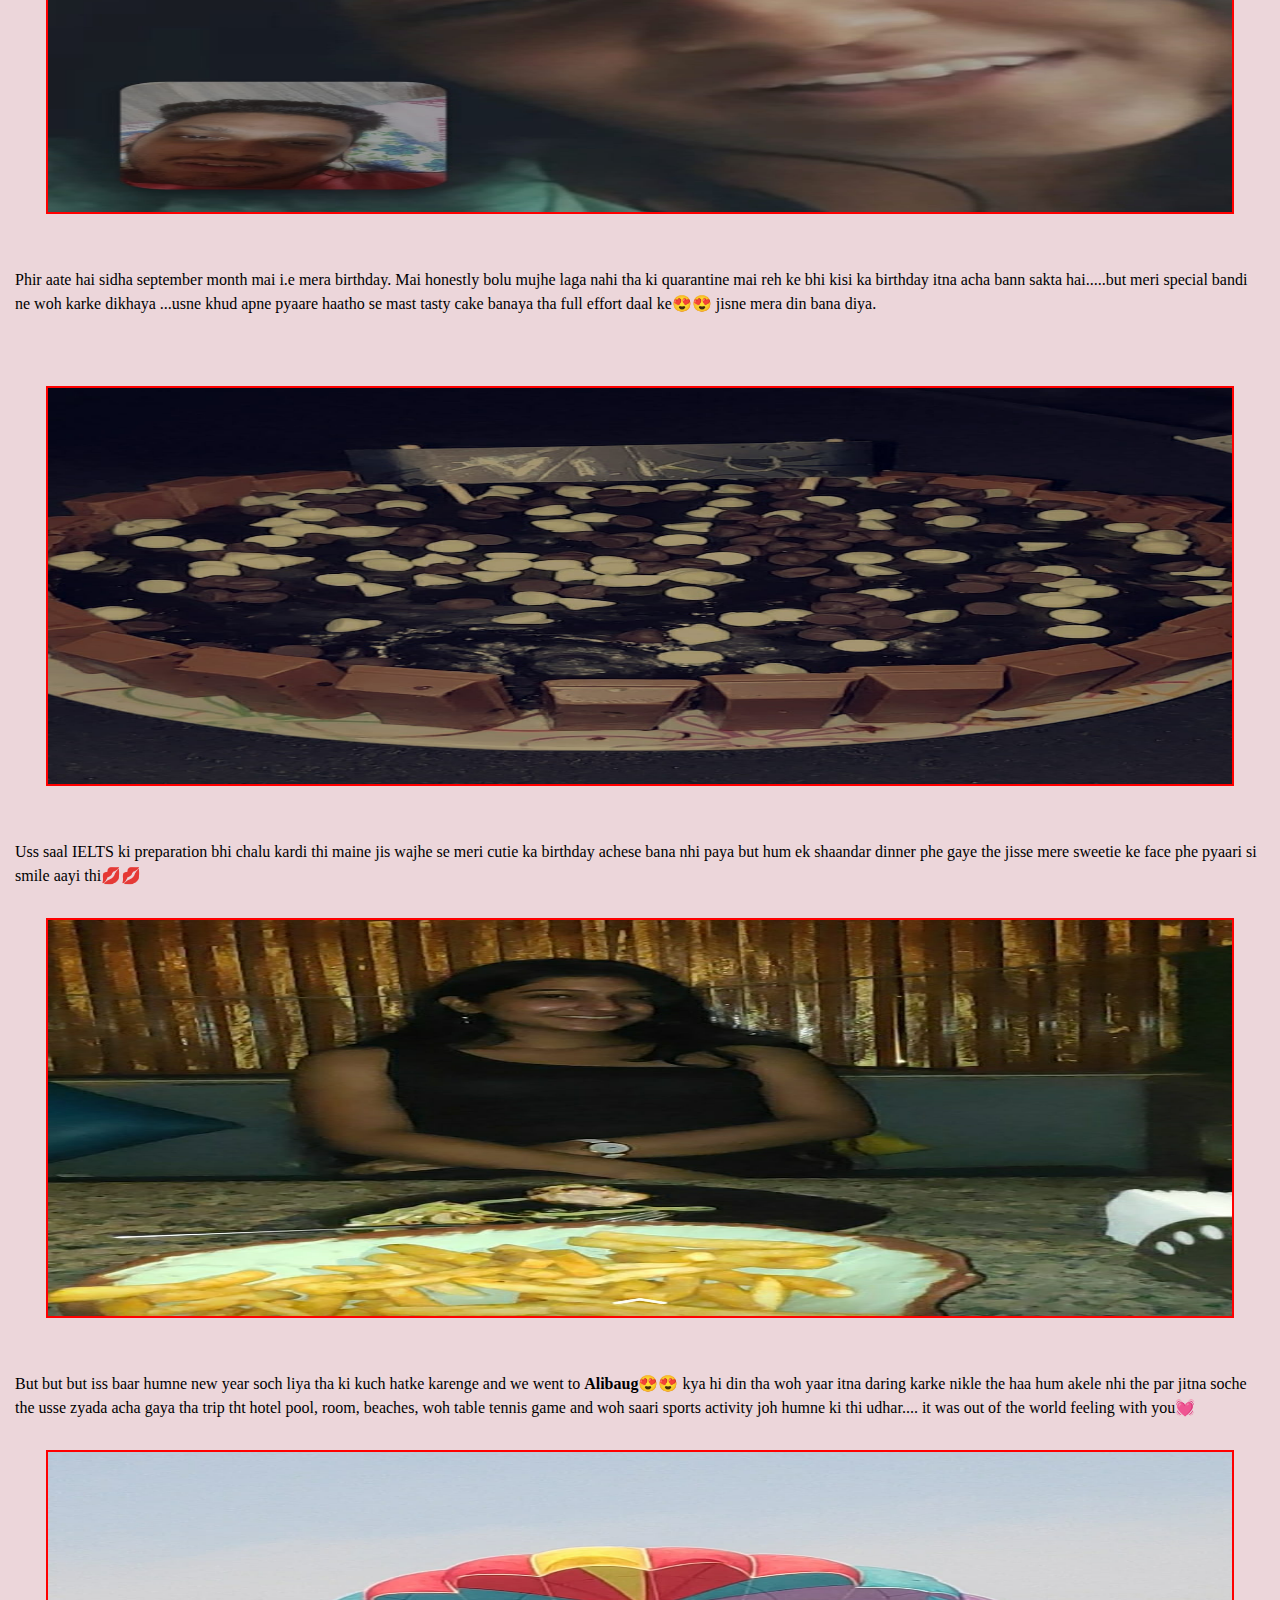
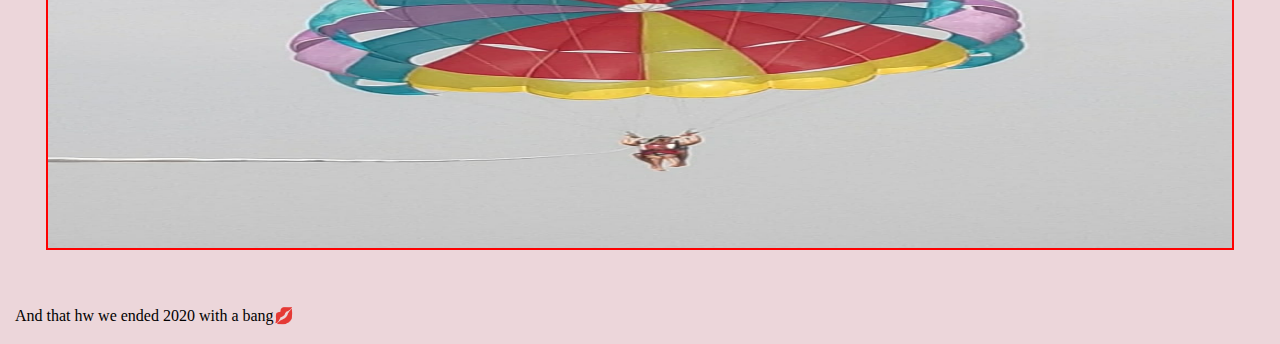
<file: 2020.html>
<!doctype html>
<html lang="en">
  <head>
    <!-- Required meta tags -->
    <meta charset="utf-8">
    <meta name="viewport" content="width=device-width, initial-scale=1, shrink-to-fit=no">

    <!-- Bootstrap CSS -->
    <link rel="preconnect" href="https://fonts.googleapis.com">
    <link rel="preconnect" href="https://fonts.gstatic.com" crossorigin>
    <link href="https://fonts.googleapis.com/css2?family=Playball&display=swap" rel="stylesheet">
    <link rel="stylesheet" href="https://cdnjs.cloudflare.com/ajax/libs/font-awesome/4.7.0/css/font-awesome.css">
    <link rel="stylesheet" href="https://stackpath.bootstrapcdn.com/bootstrap/4.3.1/css/bootstrap.min.css" integrity="sha384-ggOyR0iXCbMQv3Xipma34MD+dH/1fQ784/j6cY/iJTQUOhcWr7x9JvoRxT2MZw1T" crossorigin="anonymous">
    <link rel="stylesheet" href="css/style.css">
    <title>Happy Birthday</title>
    <style>
      body {
            /* background-image: url("img/bg1.webp"); */
            background-color: rgb(236, 214, 218);
        }
    </style>
  </head>
  <body style="font-family: 'Baloo Bhaijaan 2', cursive; color: black;">
    <!-- carousel starts here -->
    <a href="index.html" class="px-2 py-2" style="display: flex; align-items: flex-start; justify-content: flex-start;"><i class="fa fa-arrow-left text-dark" style="font-size: 35px;" aria-hidden="true"></i></a>
    <br>
    <div class="container-fluid">
        <h4 class="text-center text-dark mb-5">2020 Special Memories</h4>
        <p class="text-center capitalize"><b>2020 The Disaster Year</b></p><br>
        <p>Kya kahu iss saal ko haar koe gaali deta hai 2020 ka soch🤣....but ek baat achi hai humare ya humare family mai se zyada kisi ko kuch nuksaan nahi hua jaise logo se disaster sunne mil rhe the</p>
        <br><br>
        <p>2020 ki shuruwat to humne kafi ache se ki thi pehle toh mast lonavala ghumne gaye the joh kafi acha trip nikla tha uske baad thode bohot invites and apna main K Rustom ice cream</p>
        <div id="carouselExampleControls" class="carousel slide" data-ride="carousel">
            <div class="carousel-inner">
              <div class="carousel-item active">
                <img src="img/2020lonavala1.jpg" style="width: 95%; height: 400px; border: 2px solid red; display: block; margin: 30px auto;" alt="">
              </div>
              <div class="carousel-item">
                <img src="img/2020lonavala2.jpg" style="width: 95%; height: 400px; border: 2px solid red; display: block; margin: 30px auto;" alt="">
              </div>
              <div class="carousel-item">
                <img src="img/krustom.jpg" style="width: 95%; height: 400px; border: 2px solid red; display: block; margin: 30px auto;" alt="">
              </div>
              <div class="carousel-item">
                <img src="img/2020marines.jpg" style="width: 95%; height: 400px; border: 2px solid red; display: block; margin: 30px auto;" alt="">
              </div>
            </div>
            <a class="carousel-control-prev" href="#carouselExampleControls" role="button" data-slide="prev">
              <span class="carousel-control-prev-icon text-danger bg-danger" aria-hidden="true"></span>
              <span class="sr-only">Previous</span>
            </a>
            <a class="carousel-control-next" href="#carouselExampleControls" role="button" data-slide="next">
              <span class="carousel-control-next-icon text-danger bg-danger" aria-hidden="true"></span>
              <span class="sr-only">Next</span>
            </a>
          </div><br>
          <p>We went to the most romantic place <b>Candies</b> for your valentiens and cherished our old memories jab hum 2017 mai mila karte the udhar</p>
          <img src="img/2020valentines.jpg" style="width: 95%; height: 400px; border: 2px solid red; display: block; margin: 30px auto;" alt="">
          <p>Phir kya poonam ke birthday ke baad aisa waqt shuru hua jisse kisi ne bhi nahi socho tha the corona kaal....but woh ek aisa waqt tha jisne bohot kuch sikha ke gaya ....sabse pehle toh distance mai rehna hum kafi waqt tak achese mil bhi nahi paye the lekin ek saat the ek bond tha kafi strong sabse achi toh yeh baat hai ki humne apne skills bhi badai aur job paayi apni pehli job
              agar corona nahi hota toh shayad hum apne career ko leke utna serious nahi hote....toh woh khehte hai na bad things bring good things together
          </p>
          <img src="img/corona.jpg" style="width: 95%; height: 400px; border: 2px solid red; display: block; margin: 30px auto;" alt=""><br>
          <p>Phir aate hai sidha september month mai i.e mera birthday. Mai honestly bolu mujhe laga nahi tha ki quarantine mai reh ke bhi kisi ka birthday itna acha bann sakta hai.....but meri special bandi ne woh karke dikhaya ...usne khud apne pyaare haatho se mast tasty cake banaya tha full effort daal ke😍😍 jisne mera din bana diya.</p><br>
          <img src="img/cake.jpg" style="width: 95%; height: 400px; border: 2px solid red; display: block; margin: 30px auto;" alt=""><br>
          <p>Uss saal IELTS ki preparation bhi chalu kardi thi maine jis wajhe se meri cutie ka birthday achese bana nhi paya but hum ek shaandar dinner phe gaye the jisse mere sweetie ke face phe pyaari si smile aayi thi💋💋</p>
          <img src="img/2020dbirthday.jpg" style="width: 95%; height: 400px; border: 2px solid red; display: block; margin: 30px auto;" alt=""><br>
          <p>But but but iss baar humne new year soch liya tha ki kuch hatke karenge and we went to <b>Alibaug</b>😍😍 kya hi din tha woh yaar itna daring karke nikle the haa hum akele nhi the par jitna soche the usse zyada acha gaya tha trip tht hotel pool, room, beaches, woh table tennis game and woh saari sports activity joh humne ki thi udhar.... it was out of the world feeling with you💓</p>
          <img src="img/alibaug.jpg" style="width: 95%; height: 400px; border: 2px solid red; display: block; margin: 30px auto;" alt=""><br>
          <p>And that hw we ended 2020 with a bang💋</p>
    </div>


    <!-- Optional JavaScript -->
    <!-- jQuery first, then Popper.js, then Bootstrap JS -->
    <script src="https://code.jquery.com/jquery-3.3.1.slim.min.js" integrity="sha384-q8i/X+965DzO0rT7abK41JStQIAqVgRVzpbzo5smXKp4YfRvH+8abtTE1Pi6jizo" crossorigin="anonymous"></script>
    <script src="https://cdnjs.cloudflare.com/ajax/libs/popper.js/1.14.7/umd/popper.min.js" integrity="sha384-UO2eT0CpHqdSJQ6hJty5KVphtPhzWj9WO1clHTMGa3JDZwrnQq4sF86dIHNDz0W1" crossorigin="anonymous"></script>
    <script src="https://stackpath.bootstrapcdn.com/bootstrap/4.3.1/js/bootstrap.min.js" integrity="sha384-JjSmVgyd0p3pXB1rRibZUAYoIIy6OrQ6VrjIEaFf/nJGzIxFDsf4x0xIM+B07jRM" crossorigin="anonymous"></script>
    <script src="js/index.js"></script>
</body>
</html>
</file>
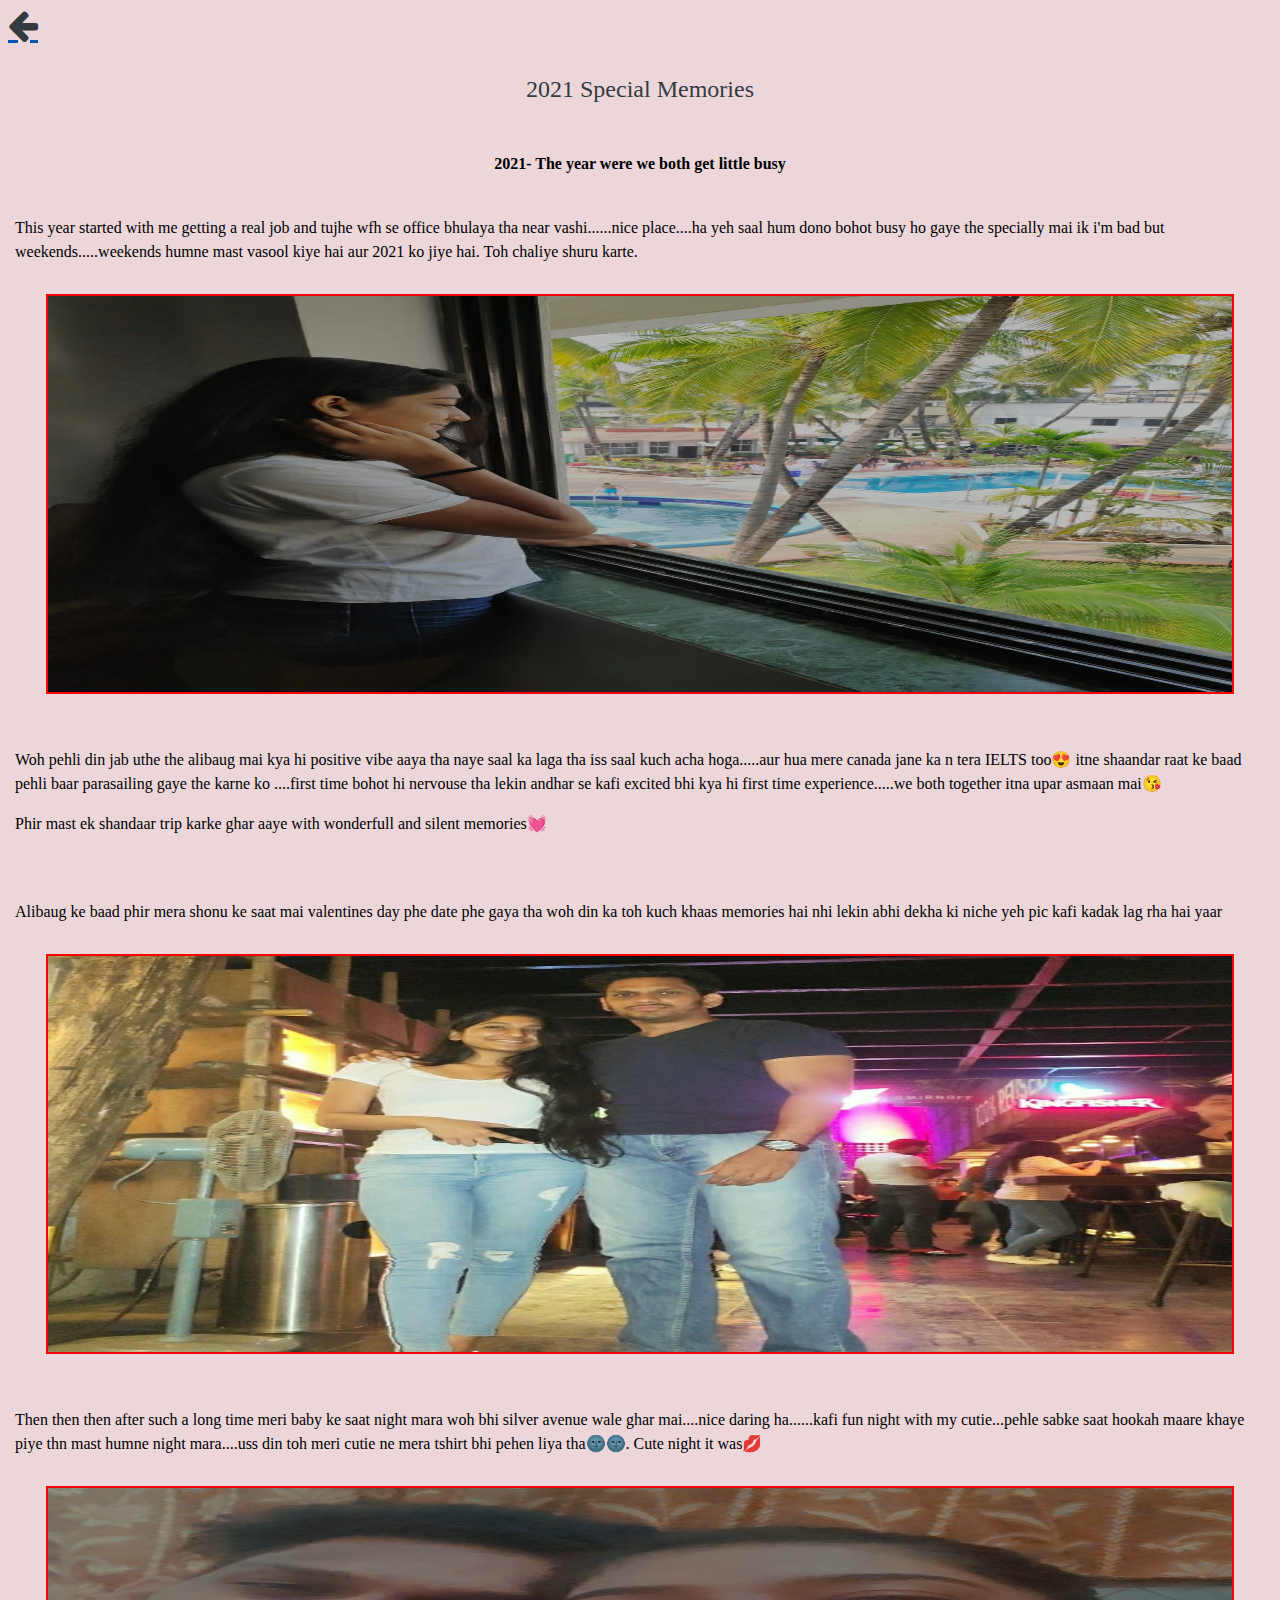
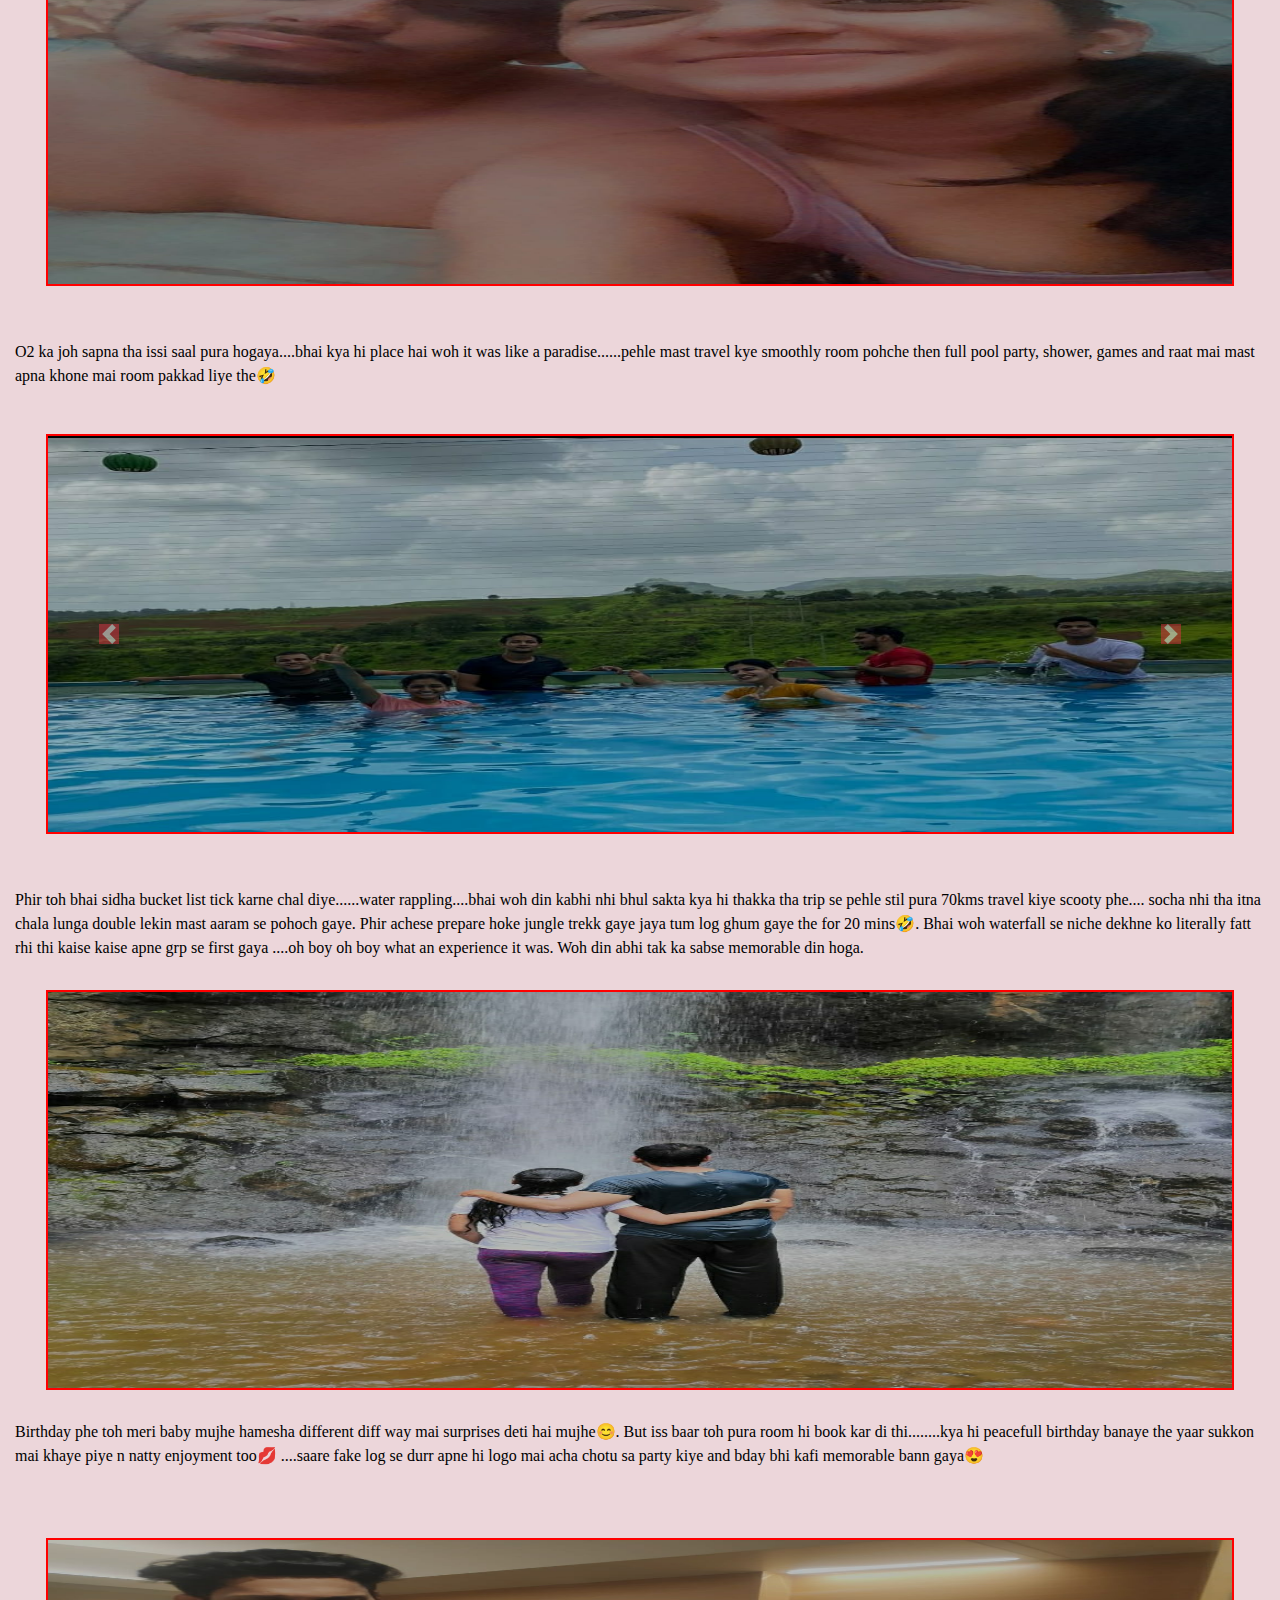
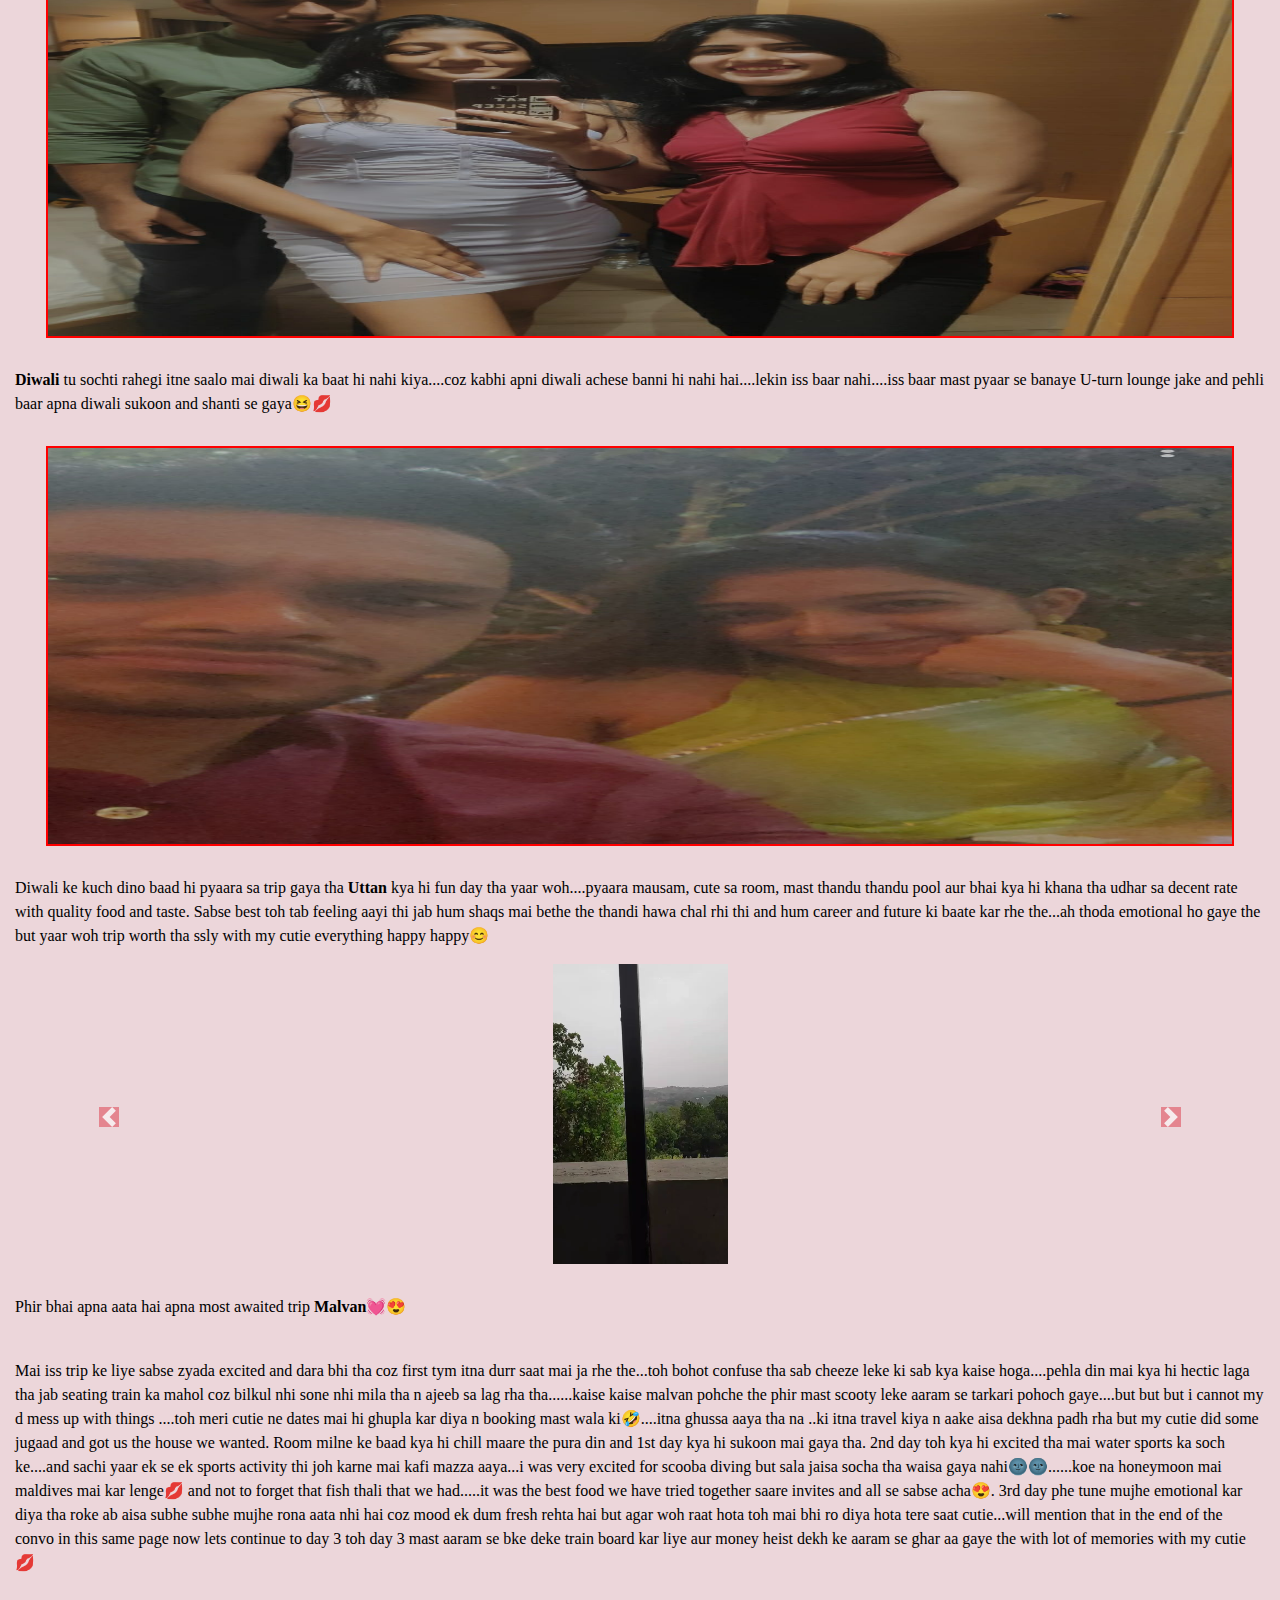
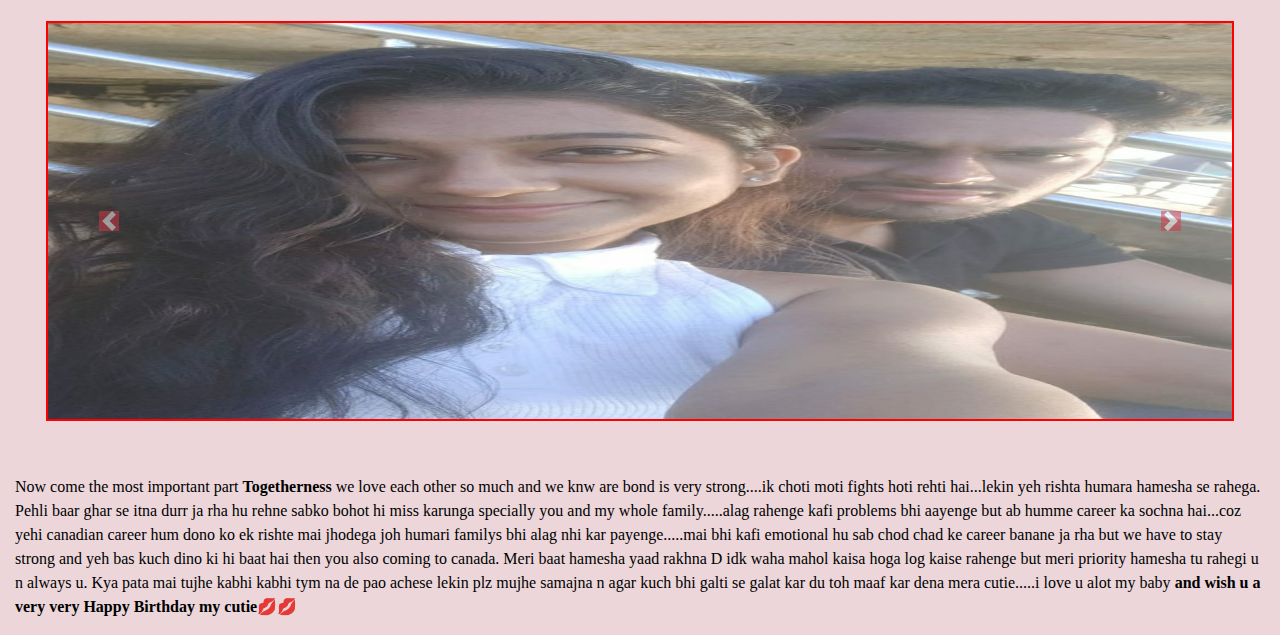
<file: 2021.html>
<!doctype html>
<html lang="en">
  <head>
    <!-- Required meta tags -->
    <meta charset="utf-8">
    <meta name="viewport" content="width=device-width, initial-scale=1, shrink-to-fit=no">

    <!-- Bootstrap CSS -->
    <link rel="preconnect" href="https://fonts.googleapis.com">
    <link rel="preconnect" href="https://fonts.gstatic.com" crossorigin>
    <link href="https://fonts.googleapis.com/css2?family=Playball&display=swap" rel="stylesheet">
    <link rel="stylesheet" href="https://cdnjs.cloudflare.com/ajax/libs/font-awesome/4.7.0/css/font-awesome.css">
    <link rel="stylesheet" href="https://stackpath.bootstrapcdn.com/bootstrap/4.3.1/css/bootstrap.min.css" integrity="sha384-ggOyR0iXCbMQv3Xipma34MD+dH/1fQ784/j6cY/iJTQUOhcWr7x9JvoRxT2MZw1T" crossorigin="anonymous">
    <link rel="stylesheet" href="css/style.css">
    <title>Happy Birthday</title>
    <style>
      body {
            /* background-image: url("img/bg1.webp"); */
            background-color: rgb(236, 214, 218);
        }
    </style>
  </head>
  <body style="font-family: 'Baloo Bhaijaan 2', cursive; color: black;">
    <!-- carousel starts here -->
    <a href="index.html" class="px-2 py-2" style="display: flex; align-items: flex-start; justify-content: flex-start;"><i class="fa fa-arrow-left text-dark" style="font-size: 35px;" aria-hidden="true"></i></a>
    <br>
    <div class="container-fluid">
        <h4 class="text-center text-dark mb-5">2021 Special Memories</h4>
        <p class="text-center capitalize"><b>2021- The year were we both get little busy</b></p><br>
        <p>This year started with me getting a real job and tujhe wfh se office bhulaya tha near vashi......nice place....ha yeh saal hum dono bohot busy ho gaye the specially mai ik i'm bad but weekends.....weekends humne mast vasool kiye hai aur 2021 ko jiye hai. Toh chaliye shuru karte.</p>
        <img src="img/dalibaug.jpg" style="width: 95%; height: 400px; border: 2px solid red; display: block; margin: 30px auto;" alt=""><br>
        <p>Woh pehli din jab uthe the alibaug mai kya hi positive vibe aaya tha naye saal ka laga tha iss saal kuch acha hoga.....aur hua mere canada jane ka n tera IELTS too😍 itne shaandar raat ke baad pehli baar parasailing gaye the karne ko ....first time bohot hi nervouse tha lekin andhar se kafi excited bhi kya hi first time experience.....we both together itna upar asmaan mai😘</p>
        <p>Phir mast ek shandaar trip karke ghar aaye with wonderfull and silent memories💓</p>
        <br><br>
        <p>Alibaug ke baad phir mera shonu ke saat mai valentines day phe date phe gaya tha woh din ka toh kuch khaas memories hai nhi lekin abhi dekha ki niche yeh pic kafi kadak lag rha hai yaar</p>
        <img src="img/2021cover.jpeg" style="width: 95%; height: 400px; border: 2px solid red; display: block; margin: 30px auto;" alt=""><br>
        <p>Then then then after such a long time meri baby ke saat night mara woh bhi silver avenue wale ghar mai....nice daring ha......kafi fun night with my cutie...pehle sabke saat hookah maare khaye piye thn mast humne night mara....uss din toh meri cutie ne mera tshirt bhi pehen liya tha🌚🌚. Cute night it was💋</p>
        <img src="img/night.jpg" style="width: 95%; height: 400px; border: 2px solid red; display: block; margin: 30px auto;" alt=""><br>
        <p>O2 ka joh sapna tha issi saal pura hogaya....bhai kya hi place hai woh it was like a paradise......pehle mast travel kye smoothly room pohche then full pool party, shower, games and raat mai mast apna khone mai room pakkad liye the🤣</p>
        <div id="carouselExampleControls" class="carousel slide" data-ride="carousel">
          <div class="carousel-inner">
            <div class="carousel-item active">
              <img src="img/o21.jpg" style="width: 95%; height: 400px; border: 2px solid red; display: block; margin: 30px auto;" alt="">
            </div>
            <div class="carousel-item">
              <img src="img/o22.jpg" style="width: 95%; height: 400px; border: 2px solid red; display: block; margin: 30px auto;" alt="">
            </div>
            <div class="carousel-item">
              <img src="img/o23.jpg" style="width: 95%; height: 400px; border: 2px solid red; display: block; margin: 30px auto;" alt="">
            </div>
          </div>
          <a class="carousel-control-prev" href="#carouselExampleControls" role="button" data-slide="prev">
            <span class="carousel-control-prev-icon text-danger bg-danger" aria-hidden="true"></span>
            <span class="sr-only">Previous</span>
          </a>
          <a class="carousel-control-next" href="#carouselExampleControls" role="button" data-slide="next">
            <span class="carousel-control-next-icon text-danger bg-danger" aria-hidden="true"></span>
            <span class="sr-only">Next</span>
          </a>
        </div><br>
        <p>Phir toh bhai sidha bucket list tick karne chal diye......water rappling....bhai woh din kabhi nhi bhul sakta kya hi thakka tha trip se pehle stil pura 70kms travel kiye scooty phe.... socha nhi tha itna chala lunga double lekin mast aaram se pohoch gaye. Phir achese prepare hoke jungle trekk gaye jaya tum log ghum gaye the for 20 mins🤣. Bhai woh waterfall se niche dekhne ko literally fatt rhi thi kaise kaise apne grp se first gaya ....oh boy oh boy what an experience it was. Woh din abhi tak ka sabse memorable din hoga.</p>
        <img src="img/water.jpg" style="width: 95%; height: 400px; border: 2px solid red; display: block; margin: 30px auto;" alt="">
        <p>Birthday phe toh meri baby mujhe hamesha different diff way mai surprises deti hai mujhe😊. But iss baar toh pura room hi book kar di thi........kya hi peacefull birthday banaye the yaar sukkon mai khaye piye n natty enjoyment too💋 ....saare fake log se durr apne hi logo mai acha chotu sa party kiye and bday bhi kafi memorable bann gaya😍</p><br>
        <img src="img/2021birthday.jpg" style="width: 95%; height: 400px; border: 2px solid red; display: block; margin: 30px auto;" alt="">
        <p><b>Diwali</b> tu sochti rahegi itne saalo mai diwali ka baat hi nahi kiya....coz kabhi apni diwali achese banni hi nahi hai....lekin iss baar nahi....iss baar mast pyaar se banaye U-turn lounge jake and pehli baar apna diwali sukoon and shanti se gaya😆💋</p>
        <img src="img/diwali.jpg" style="width: 95%; height: 400px; border: 2px solid red; display: block; margin: 30px auto;" alt="">
        <p>Diwali ke kuch dino baad hi pyaara sa trip gaya tha <b>Uttan</b> kya hi fun day tha yaar woh....pyaara mausam, cute sa room, mast thandu thandu pool aur bhai kya hi khana tha udhar sa decent rate with quality food and taste. Sabse best toh tab feeling aayi thi jab hum shaqs mai bethe the thandi hawa chal rhi thi and hum career and future ki baate kar rhe the...ah thoda emotional ho gaye the but yaar woh trip worth tha ssly with my cutie everything happy happy😊</p>
        <div id="carouselExampleControls1" class="carousel slide" data-ride="carousel">
          <div class="carousel-inner">
            <div class="carousel-item active">
              <video src="img/uttan (1).mp4" autoplay muted loop style="width: 100%; height: 350px; margin-top: -50px;"></video>
            </div>
            <div class="carousel-item">
              <video src="img/uttan (2).mp4" autoplay muted loop style="width: 100%; height: 350px; margin-top: -50px;"></video>
            </div>
          </div>
          <a class="carousel-control-prev" href="#carouselExampleControls1" role="button" data-slide="prev">
            <span class="carousel-control-prev-icon text-danger bg-danger" aria-hidden="true"></span>
            <span class="sr-only">Previous</span>
          </a>
          <a class="carousel-control-next" href="#carouselExampleControls1" role="button" data-slide="next">
            <span class="carousel-control-next-icon text-danger bg-danger" aria-hidden="true"></span>
            <span class="sr-only">Next</span>
          </a>
        </div><br>
        <p>Phir bhai apna aata hai apna most awaited trip <b>Malvan</b>💓😍</p><br>
        <p>Mai iss trip ke liye sabse zyada excited and dara bhi tha coz first tym itna durr saat mai ja rhe the...toh bohot confuse tha sab cheeze leke ki sab kya kaise hoga....pehla din mai kya hi hectic laga tha jab seating train ka mahol coz bilkul nhi sone nhi mila tha n ajeeb sa lag rha tha......kaise kaise malvan pohche the phir mast scooty leke aaram se tarkari pohoch gaye....but but but i cannot my d mess up with things ....toh meri cutie ne dates mai hi ghupla kar diya n booking mast wala ki🤣....itna ghussa aaya tha na ..ki itna travel kiya n aake aisa dekhna padh rha but my cutie did some jugaad and got us the house we wanted. Room milne ke baad kya hi chill maare the pura din and 1st day kya hi sukoon mai gaya tha. 2nd day toh kya hi excited tha mai water sports ka soch ke....and sachi yaar ek se ek sports activity thi joh karne mai kafi mazza aaya...i was very excited for scooba diving but sala jaisa socha tha waisa gaya nahi🌚🌚......koe na honeymoon mai maldives mai kar lenge💋 and not to forget that fish thali that we had.....it was the best food we have tried together saare invites and all se sabse acha😍. 3rd day phe tune mujhe emotional kar diya tha roke ab aisa subhe subhe mujhe rona aata nhi hai coz mood ek dum fresh rehta hai but agar woh raat hota toh mai bhi ro diya hota tere saat cutie...will mention that in the end of the convo in this same page now lets continue to day 3 toh day 3 mast aaram se bke deke train board kar liye aur money heist dekh ke aaram se ghar aa gaye the with lot of memories with my cutie💋</p>
        <div id="carouselExampleControls2" class="carousel slide" data-ride="carousel">
          <div class="carousel-inner">
            <div class="carousel-item active">
              <img src="img/malvan4.jpg" style="width: 95%; height: 400px; border: 2px solid red; display: block; margin: 30px auto;" alt="">
            </div>
            <div class="carousel-item">
              <img src="img/malvan5.jpg" style="width: 95%; height: 400px; border: 2px solid red; display: block; margin: 30px auto;" alt="">
            </div>
            <div class="carousel-item">
              <img src="img/malvan3.jpg" style="width: 95%; height: 400px; border: 2px solid red; display: block; margin: 30px auto;" alt="">
            </div>
          </div>
          <a class="carousel-control-prev" href="#carouselExampleControls2" role="button" data-slide="prev">
            <span class="carousel-control-prev-icon text-danger bg-danger" aria-hidden="true"></span>
            <span class="sr-only">Previous</span>
          </a>
          <a class="carousel-control-next" href="#carouselExampleControls2" role="button" data-slide="next">
            <span class="carousel-control-next-icon text-danger bg-danger" aria-hidden="true"></span>
            <span class="sr-only">Next</span>
          </a>
        </div><br>
        <p>Now come the most important part <b>Togetherness</b> we love each other so much and we knw are bond is very strong....ik choti moti fights hoti rehti hai...lekin yeh rishta humara hamesha se rahega. Pehli baar ghar se itna durr ja rha hu rehne sabko bohot hi miss karunga specially you and my whole family.....alag rahenge kafi problems bhi aayenge but ab humme career ka sochna hai...coz yehi canadian career hum dono ko ek rishte mai jhodega joh humari familys bhi alag nhi kar payenge.....mai bhi kafi emotional hu sab chod chad ke career banane ja rha but we have to stay strong and yeh bas kuch dino ki hi baat hai then you also coming to canada. Meri baat hamesha yaad rakhna D idk waha mahol kaisa hoga log kaise rahenge but meri priority hamesha tu rahegi u n always u. Kya pata mai tujhe kabhi kabhi tym na de pao achese lekin plz mujhe samajna n agar kuch bhi galti se galat kar du toh maaf kar dena mera cutie.....i love u alot my baby <b>and wish u a very very Happy Birthday my cutie</b>💋💋</p>
    </div>


    <!-- Optional JavaScript -->
    <!-- jQuery first, then Popper.js, then Bootstrap JS -->
    <script src="https://code.jquery.com/jquery-3.3.1.slim.min.js" integrity="sha384-q8i/X+965DzO0rT7abK41JStQIAqVgRVzpbzo5smXKp4YfRvH+8abtTE1Pi6jizo" crossorigin="anonymous"></script>
    <script src="https://cdnjs.cloudflare.com/ajax/libs/popper.js/1.14.7/umd/popper.min.js" integrity="sha384-UO2eT0CpHqdSJQ6hJty5KVphtPhzWj9WO1clHTMGa3JDZwrnQq4sF86dIHNDz0W1" crossorigin="anonymous"></script>
    <script src="https://stackpath.bootstrapcdn.com/bootstrap/4.3.1/js/bootstrap.min.js" integrity="sha384-JjSmVgyd0p3pXB1rRibZUAYoIIy6OrQ6VrjIEaFf/nJGzIxFDsf4x0xIM+B07jRM" crossorigin="anonymous"></script>
    <script src="js/index.js"></script>
</body>
</html>
</file>
<file: css/style.css>
body {
    color: #fff;
    margin: 0px;
    padding: 0px;
  }

  .cover-img {
      width: 100% !important;
      height: 500px;
  }
  
  .birthdaytitle {
    text-shadow: 10px 10px 4px #000000;
    font-size: 17px;
    text-align: center !important;
  }
  
  .text--dynamic {
    position: relative;
  }
  
  .text--dynamic::after {
    content: "";
    position: absolute;
    margin-left: 5px;
    width: 2px;
    height: 100%;
    animation: blink 300ms ease infinite;
  }
  
  @keyframes blink {
    0%,
    100% {
      background-color: transparent;
    }
  
    50% {
      background-color: green;
    }
  }

  .birthdaytag {
    width: 150px;
    height: 100px;
    transform: rotate(-45deg);
    position: absolute;
    top: 6%;
    left: -6%;
}

.classytitle {
    color: black;
    display: block;
    text-align: center;
    font-family: 'Playball', cursive;
}

div.polaroid {
    max-width: 380px;
    height: 380px;
    display: block;
    margin: 120px auto;
    background-color: white;
    box-shadow: 0 4px 8px 0 rgba(0, 0, 0, 0.2), 0 6px 20px 0 rgba(0, 0, 0, 0.19);
  }
  
  div.containerSection {
    text-align: center;
    padding: 10px 20px;
  }
</file>
